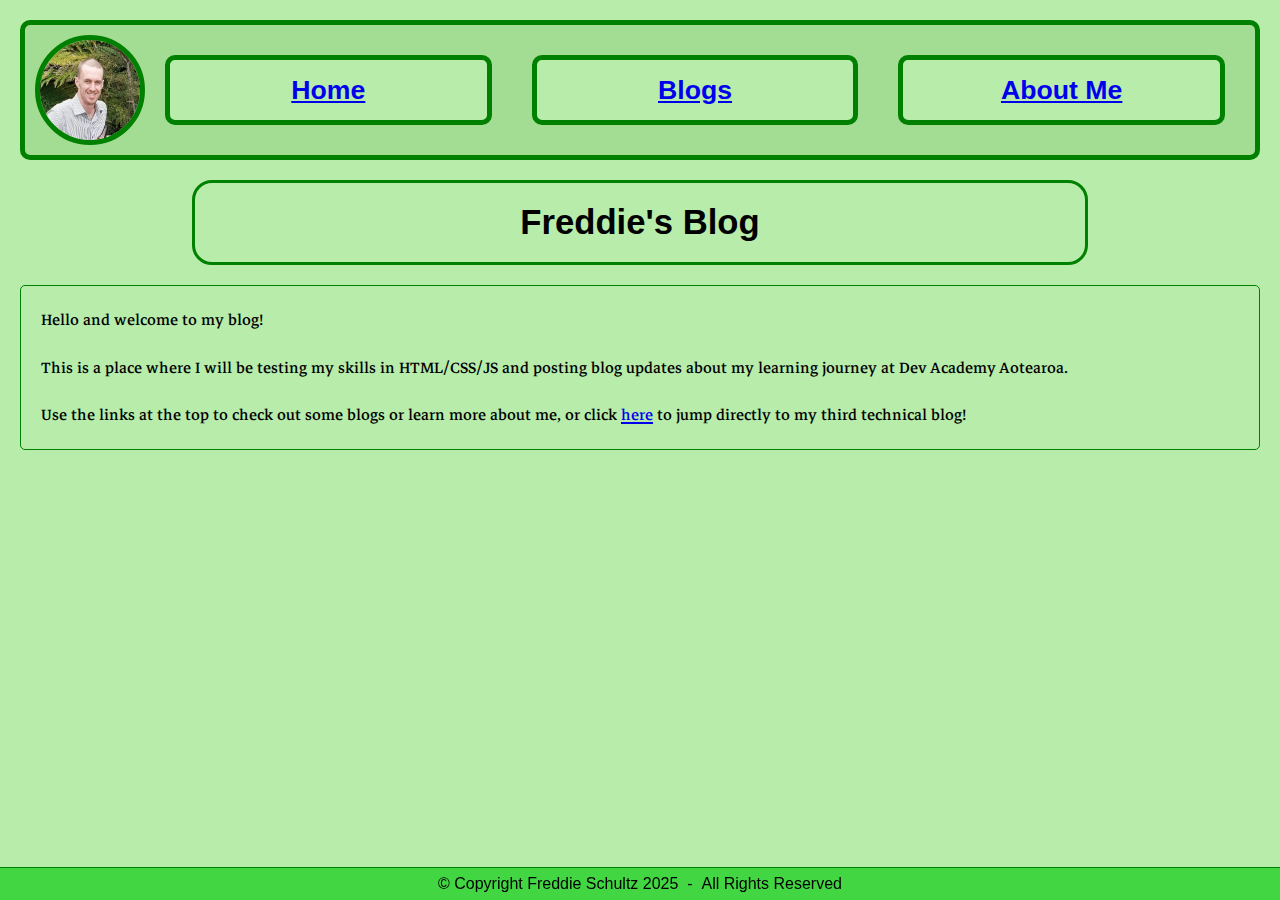
<file: index.html>
<!DOCTYPE html>
<html lang="en">
  <head>
    <meta charset="UTF-8" />
    <meta name="viewport" content="width=device-width, initial-scale=1" />
    <link rel="stylesheet" href="/styles/main.css" />
    <link
      href="https://fonts.googleapis.com/css2?family=Markazi+Text&display=swap"
      rel="stylesheet"
    />
    <title>Freddie's Blog</title>
  </head>
  <body>
    <nav class="navigation-bar">
      <div class="profile-picture-container">
        <a href="/index.html"
          ><img class="profile-picture" src="/img/freddie.jpg"
        /></a>
      </div>
      <div class="navigation-buttons-container">
        <div class="navigation-button-container">
          <a href="/index.html"><div class="navigation-button">Home</div></a>
        </div>
        <div class="navigation-button-container">
          <a href="/blog-posts.html"
            ><div class="navigation-button">Blogs</div></a
          >
        </div>
        <div class="navigation-button-container">
          <a href="/about-me.html"
            ><div class="navigation-button">About Me</div></a
          >
        </div>
      </div>
    </nav>

    <div class="page-title"><h1>Freddie's Blog</h1></div>
    <main>
      <div class="blog-body markazi-text">
        <p>Hello and welcome to my blog!</p>
        <p>
          This is a place where I will be testing my skills in HTML/CSS/JS and
          posting blog updates about my learning journey at Dev Academy
          Aotearoa.
        </p>
        <p>
          Use the links at the top to check out some blogs or learn more about
          me, or click <a href="blog/problem-solving.html">here</a> to jump
          directly to my third technical blog!
        </p>
      </div>
    </main>
    <footer>
      <div class="page-footer">
        <div class="footer-text">
          &copy; Copyright Freddie Schultz 2025&nbsp;&nbsp;-&nbsp;&nbsp;All
          Rights Reserved
        </div>
        <div class="footer-secret-text">Dee, where do my feet go?</div>
      </div>
    </footer>
  </body>
</html>
</file>
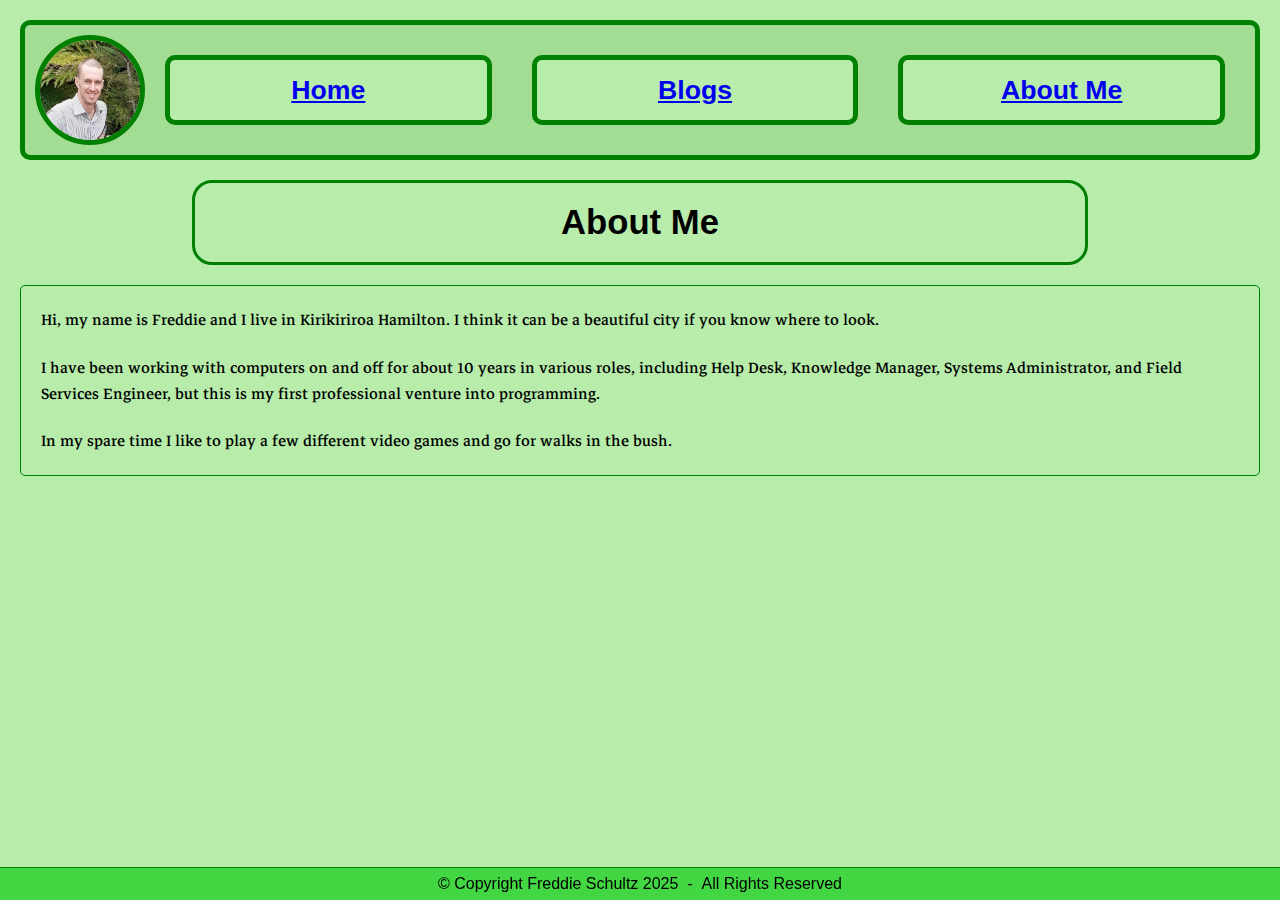
<file: about-me.html>
<!DOCTYPE html>
<html lang="en">
  <head>
    <meta charset="UTF-8" />
    <meta name="viewport" content="width=device-width, initial-scale=1" />
    <link rel="stylesheet" href="/styles/main.css" />
    <link
      href="https://fonts.googleapis.com/css2?family=Markazi+Text&display=swap"
      rel="stylesheet"
    />
    <title>Freddie's Blog</title>
  </head>
  <body>
    <nav class="navigation-bar">
      <div class="profile-picture-container">
        <a href="/index.html"
          ><img class="profile-picture" src="/img/freddie.jpg"
        /></a>
      </div>
      <div class="navigation-buttons-container">
        <div class="navigation-button-container">
          <a href="/index.html"><div class="navigation-button">Home</div></a>
        </div>
        <div class="navigation-button-container">
          <a href="/blog-posts.html"
            ><div class="navigation-button">Blogs</div></a
          >
        </div>
        <div class="navigation-button-container">
          <a href="/about-me.html"
            ><div class="navigation-button">About Me</div></a
          >
        </div>
      </div>
    </nav>

    <div class="page-title"><h1>About Me</h1></div>
    <main>
      <div class="blog-body markazi-text">
        <p>
          Hi, my name is Freddie and I live in Kirikiriroa Hamilton. I think it
          can be a beautiful city if you know where to look.
        </p>
        <p>
          I have been working with computers on and off for about 10 years in
          various roles, including Help Desk, Knowledge Manager, Systems
          Administrator, and Field Services Engineer, but this is my first
          professional venture into programming.
        </p>

        <p>
          In my spare time I like to play a few different video games and go for
          walks in the bush.
        </p>
      </div>
    </main>
    <footer>
      <div class="page-footer">
        <div class="footer-text">
          &copy; Copyright Freddie Schultz 2025&nbsp;&nbsp;-&nbsp;&nbsp;All
          Rights Reserved
        </div>
        <div class="footer-secret-text">Dee, where do my feet go?</div>
      </div>
    </footer>
  </body>
</html>
</file>
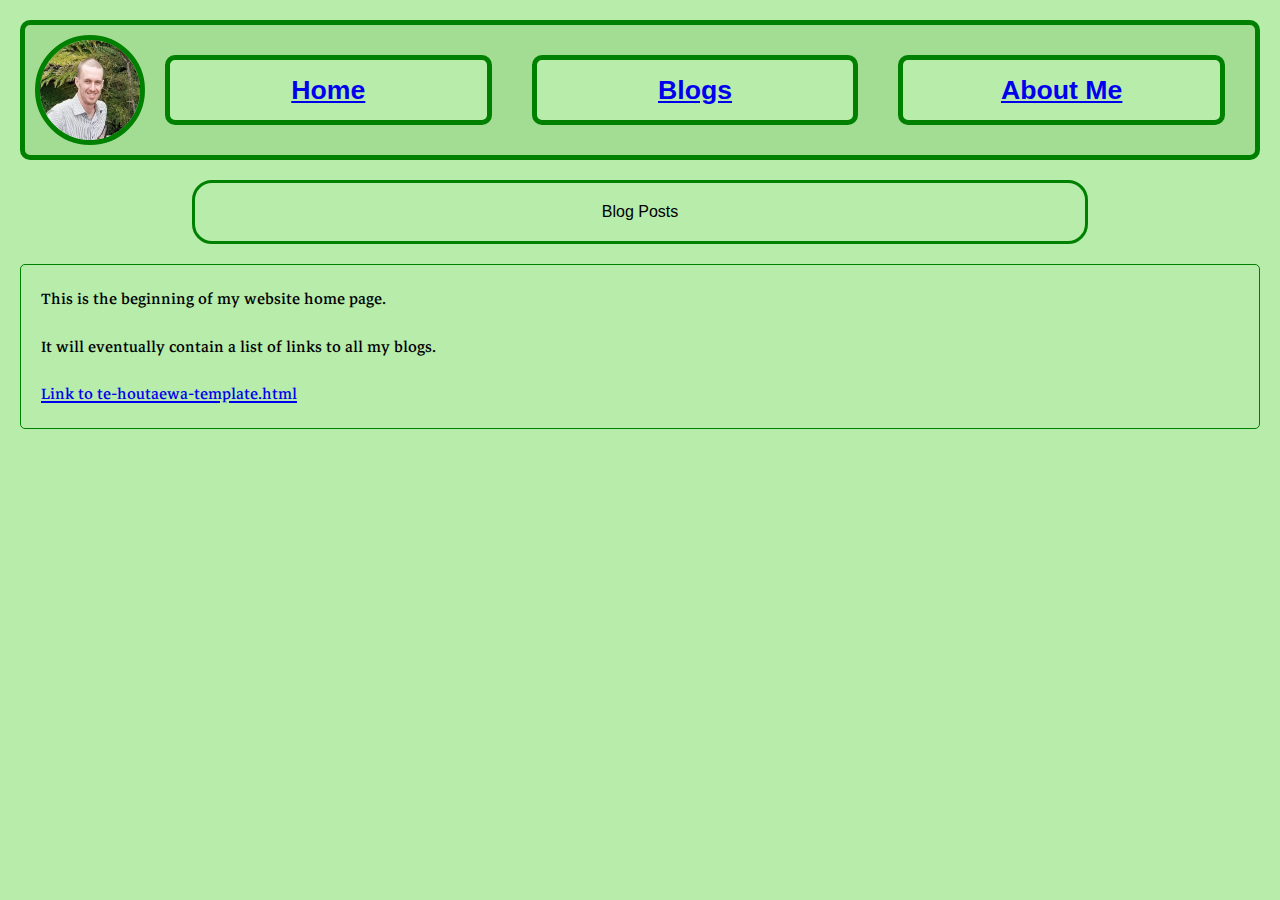
<file: blog-index.html>
<html>
  <head>
    <link rel="stylesheet" href="/styles/main.css" />
    <link
      href="https://fonts.googleapis.com/css2?family=Markazi+Text&display=swap"
      rel="stylesheet"
    />
    <title>Freddie's Blog</title>
  </head>
  <body>
    <nav class="navigation-bar">
      <div class="profile-picture-container">
        <a href="/index.html"
          ><img class="profile-picture" src="/img/freddie.jpg"
        /></a>
      </div>
      <div style="flex: 1; display: flex">
        <div class="navigation-button-container">
          <a href="/index.html"><div class="navigation-button">Home</div></a>
        </div>
        <div class="navigation-button-container">
          <a href="/blog-index.html"
            ><div class="navigation-button">Blogs</div></a
          >
        </div>
        <div class="navigation-button-container">
          <a href="about-me.html"
            ><div class="navigation-button">About Me</div></a
          >
        </div>
      </div>
    </nav>

    <div class="page-title">Blog Posts</div>
    <main>
      <div class="blog-body markazi-text">
        <p>This is the beginning of my website home page.</p>
        <p>It will eventually contain a list of links to all my blogs.</p>
        <p>
          <a href="/blog/te-houtaewa-template.html"
            >Link to te-houtaewa-template.html</a
          >
        </p>
      </div>
    </main>
  </body>
</html>
</file>
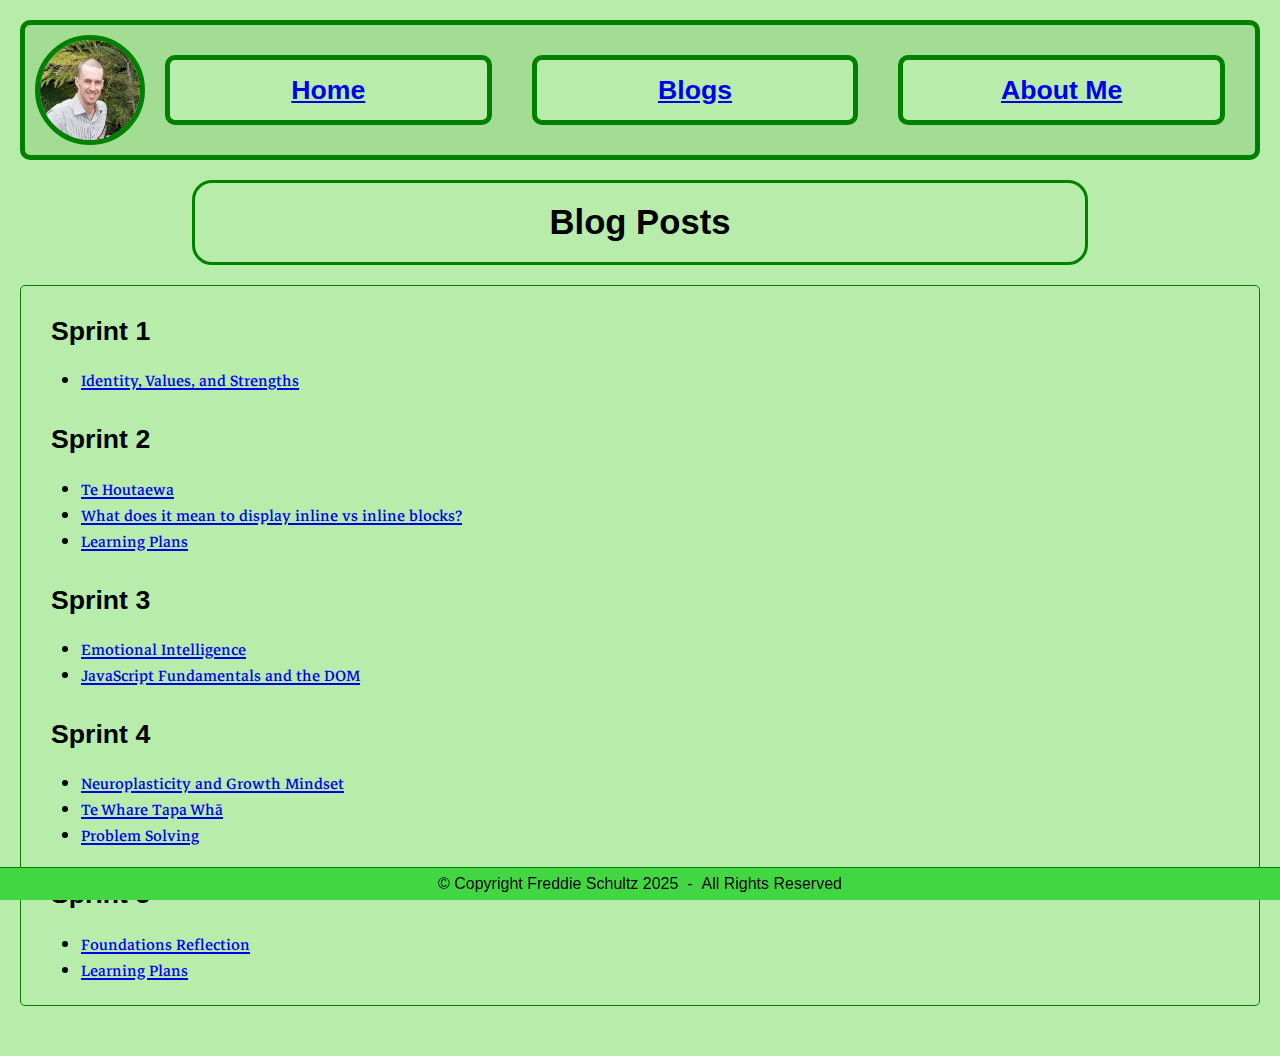
<file: blog-posts.html>
<!DOCTYPE html>
<html lang="en">
  <head>
    <meta charset="UTF-8" />
    <meta name="viewport" content="width=device-width, initial-scale=1" />
    <link rel="stylesheet" href="/styles/main.css" />
    <link
      href="https://fonts.googleapis.com/css2?family=Markazi+Text&display=swap"
      rel="stylesheet"
    />
    <title>Freddie's Blog</title>
  </head>
  <body>
    <nav class="navigation-bar">
      <div class="profile-picture-container">
        <a href="/index.html"
          ><img class="profile-picture" src="/img/freddie.jpg"
        /></a>
      </div>
      <div class="navigation-buttons-container">
        <div class="navigation-button-container">
          <a href="/index.html"><div class="navigation-button">Home</div></a>
        </div>
        <div class="navigation-button-container">
          <a href="/blog-posts.html"
            ><div class="navigation-button">Blogs</div></a
          >
        </div>
        <div class="navigation-button-container">
          <a href="/about-me.html"
            ><div class="navigation-button">About Me</div></a
          >
        </div>
      </div>
    </nav>

    <div class="page-title"><h1>Blog Posts</h1></div>
    <main>
      <div class="blog-body markazi-text">
        <h2>Sprint 1</h2>
        <ul>
          <li>
            <a href="/blog/identity-values.html"
              >Identity, Values, and Strengths</a
            >
          </li>
        </ul>
        <h2>Sprint 2</h2>
        <ul>
          <li><a href="/blog/te-houtaewa-template.html">Te Houtaewa</a></li>
          <li>
            <a href="/blog/html-css.html"
              >What does it mean to display inline vs inline blocks?</a
            >
          </li>
          <li><a href="/blog/learning-plan.html">Learning Plans</a></li>
        </ul>
        <h2>Sprint 3</h2>
        <ul>
          <li>
            <a href="/blog/emotional-intelligence.html"
              >Emotional Intelligence</a
            >
          </li>
          <li>
            <a href="/blog/javascript-dom.html"
              >JavaScript Fundamentals and the DOM</a
            >
          </li>
        </ul>
        <h2>Sprint 4</h2>
        <ul>
          <li>
            <a href="/blog/neuroplasticity.html"
              >Neuroplasticity and Growth Mindset</a
            >
          </li>
          <li>
            <a href="/blog/te-whare-tapa-wha.html">Te Whare Tapa Whā</a>
          </li>
          <li>
            <a href="/blog/problem-solving.html">Problem Solving</a>
          </li>
        </ul>
        <h2>Sprint 5</h2>
        <ul>
          <li>
            <a href="/blog/foundations-reflection.html"
              >Foundations Reflection</a
            >
          </li>
          <li><a href="/blog/learning-plan.html">Learning Plans</a></li>
        </ul>
      </div>
    </main>
    <footer>
      <div class="page-footer">
        <div class="footer-text">
          &copy; Copyright Freddie Schultz 2025&nbsp;&nbsp;-&nbsp;&nbsp;All
          Rights Reserved
        </div>
        <div class="footer-secret-text">Dee, where do my feet go?</div>
      </div>
    </footer>
  </body>
</html>
</file>
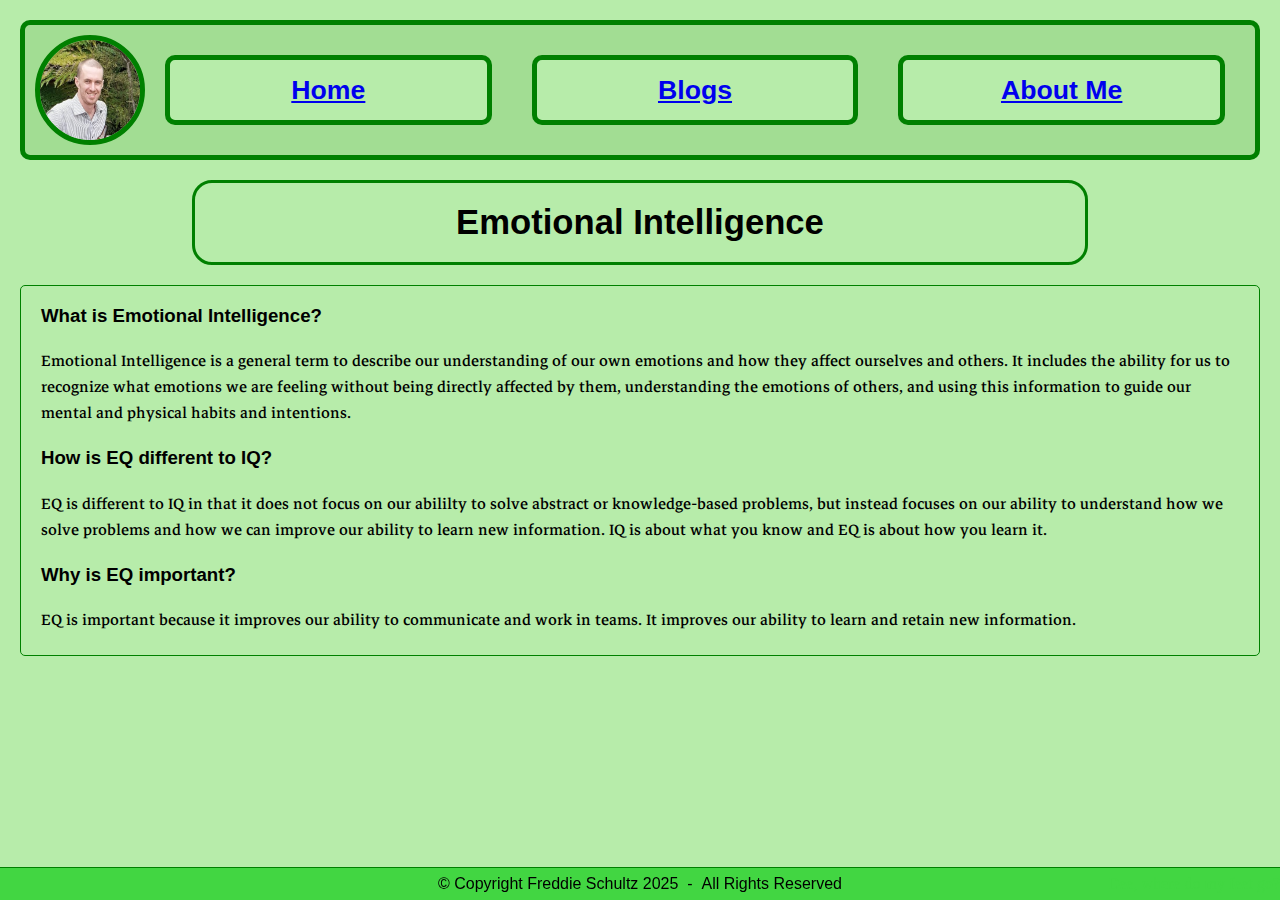
<file: blog/emotional-intelligence.html>
<!DOCTYPE html>
<html lang="en">
  <head>
    <meta charset="UTF-8" />
    <meta name="viewport" content="width=device-width, initial-scale=1" />
    <link rel="stylesheet" href="/styles/main.css" />
    <link
      href="https://fonts.googleapis.com/css2?family=Markazi+Text&display=swap"
      rel="stylesheet"
    />
    <title>Freddie's Blog</title>
  </head>
  <body>
    <nav class="navigation-bar">
      <div class="profile-picture-container">
        <a href="/index.html"
          ><img class="profile-picture" src="/img/freddie.jpg"
        /></a>
      </div>
      <div class="navigation-buttons-container">
        <div class="navigation-button-container">
          <a href="/index.html"><div class="navigation-button">Home</div></a>
        </div>
        <div class="navigation-button-container">
          <a href="/blog-posts.html"
            ><div class="navigation-button">Blogs</div></a
          >
        </div>
        <div class="navigation-button-container">
          <a href="/about-me.html"
            ><div class="navigation-button">About Me</div></a
          >
        </div>
      </div>
    </nav>

    <div class="page-title">
      <h1>Emotional Intelligence</h1>
    </div>
    <main>
      <div class="blog-body markazi-text">
        <h3>What is Emotional Intelligence?</h3>
        <p>
          Emotional Intelligence is a general term to describe our understanding
          of our own emotions and how they affect ourselves and others. It
          includes the ability for us to recognize what emotions we are feeling
          without being directly affected by them, understanding the emotions of
          others, and using this information to guide our mental and physical
          habits and intentions.
        </p>
        <h3>How is EQ different to IQ?</h3>
        <p>
          EQ is different to IQ in that it does not focus on our abililty to
          solve abstract or knowledge-based problems, but instead focuses on our
          ability to understand how we solve problems and how we can improve our
          ability to learn new information. IQ is about what you know and EQ is
          about how you learn it.
        </p>
        <h3>Why is EQ important?</h3>
        <p>
          EQ is important because it improves our ability to communicate and
          work in teams. It improves our ability to learn and retain new
          information.
        </p>
      </div>
    </main>
    <footer>
      <div class="page-footer">
        <div class="footer-text">
          &copy; Copyright Freddie Schultz 2025&nbsp;&nbsp;-&nbsp;&nbsp;All
          Rights Reserved
        </div>
        <div class="footer-secret-text">Dee, where do my feet go?</div>
      </div>
    </footer>
  </body>
</html>
</file>
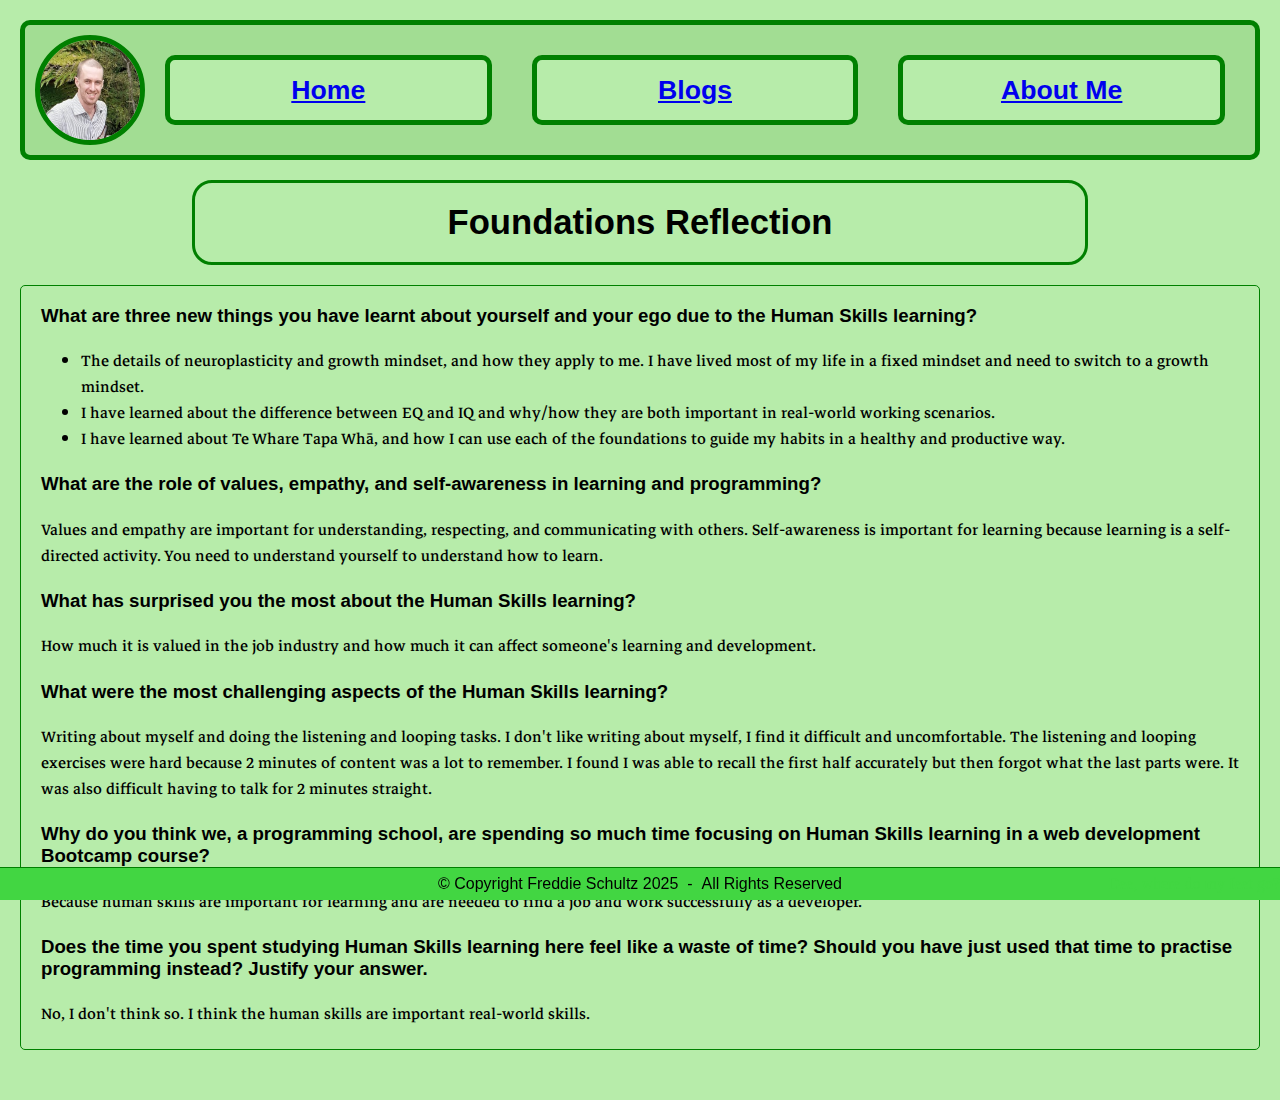
<file: blog/foundations-reflection.html>
<!DOCTYPE html>
<html lang="en">
  <head>
    <meta charset="UTF-8" />
    <meta name="viewport" content="width=device-width, initial-scale=1" />
    <link rel="stylesheet" href="/styles/main.css" />
    <link
      href="https://fonts.googleapis.com/css2?family=Markazi+Text&display=swap"
      rel="stylesheet"
    />
    <title>Freddie's Blog</title>
  </head>
  <body>
    <nav class="navigation-bar">
      <div class="profile-picture-container">
        <a href="/index.html"
          ><img class="profile-picture" src="/img/freddie.jpg"
        /></a>
      </div>
      <div class="navigation-buttons-container">
        <div class="navigation-button-container">
          <a href="/index.html"><div class="navigation-button">Home</div></a>
        </div>
        <div class="navigation-button-container">
          <a href="/blog-posts.html"
            ><div class="navigation-button">Blogs</div></a
          >
        </div>
        <div class="navigation-button-container">
          <a href="/about-me.html"
            ><div class="navigation-button">About Me</div></a
          >
        </div>
      </div>
    </nav>

    <div class="page-title">
      <h1>Foundations Reflection</h1>
    </div>
    <main>
      <div class="blog-body markazi-text">
        <h3>
          What are three new things you have learnt about yourself and your ego
          due to the Human Skills learning?
        </h3>
        <ul>
          <li>
            The details of neuroplasticity and growth mindset, and how they
            apply to me. I have lived most of my life in a fixed mindset and
            need to switch to a growth mindset.
          </li>
          <li>
            I have learned about the difference between EQ and IQ and why/how
            they are both important in real-world working scenarios.
          </li>
          <li>
            I have learned about Te Whare Tapa Whā, and how I can use each of
            the foundations to guide my habits in a healthy and productive way.
          </li>
        </ul>
        <h3>
          What are the role of values, empathy, and self-awareness in learning
          and programming?
        </h3>
        <p>
          Values and empathy are important for understanding, respecting, and
          communicating with others. Self-awareness is important for learning
          because learning is a self-directed activity. You need to understand
          yourself to understand how to learn.
        </p>
        <h3>
          What has surprised you the most about the Human Skills learning?
        </h3>
        <p>
          How much it is valued in the job industry and how much it can affect
          someone's learning and development.
        </p>
        <h3>
          What were the most challenging aspects of the Human Skills learning?
        </h3>
        <p>
          Writing about myself and doing the listening and looping tasks. I
          don't like writing about myself, I find it difficult and
          uncomfortable. The listening and looping exercises were hard because 2
          minutes of content was a lot to remember. I found I was able to recall
          the first half accurately but then forgot what the last parts were. It
          was also difficult having to talk for 2 minutes straight.
        </p>
        <h3>
          Why do you think we, a programming school, are spending so much time
          focusing on Human Skills learning in a web development Bootcamp
          course?
        </h3>
        <p>
          Because human skills are important for learning and are needed to find
          a job and work successfully as a developer.
        </p>
        <h3>
          Does the time you spent studying Human Skills learning here feel like
          a waste of time? Should you have just used that time to practise
          programming instead? Justify your answer.
        </h3>
        <p>
          No, I don't think so. I think the human skills are important
          real-world skills.
        </p>
      </div>
    </main>
    <footer>
      <div class="page-footer">
        <div class="footer-text">
          &copy; Copyright Freddie Schultz 2025&nbsp;&nbsp;-&nbsp;&nbsp;All
          Rights Reserved
        </div>
        <div class="footer-secret-text">Dee, where do my feet go?</div>
      </div>
    </footer>
  </body>
</html>
</file>
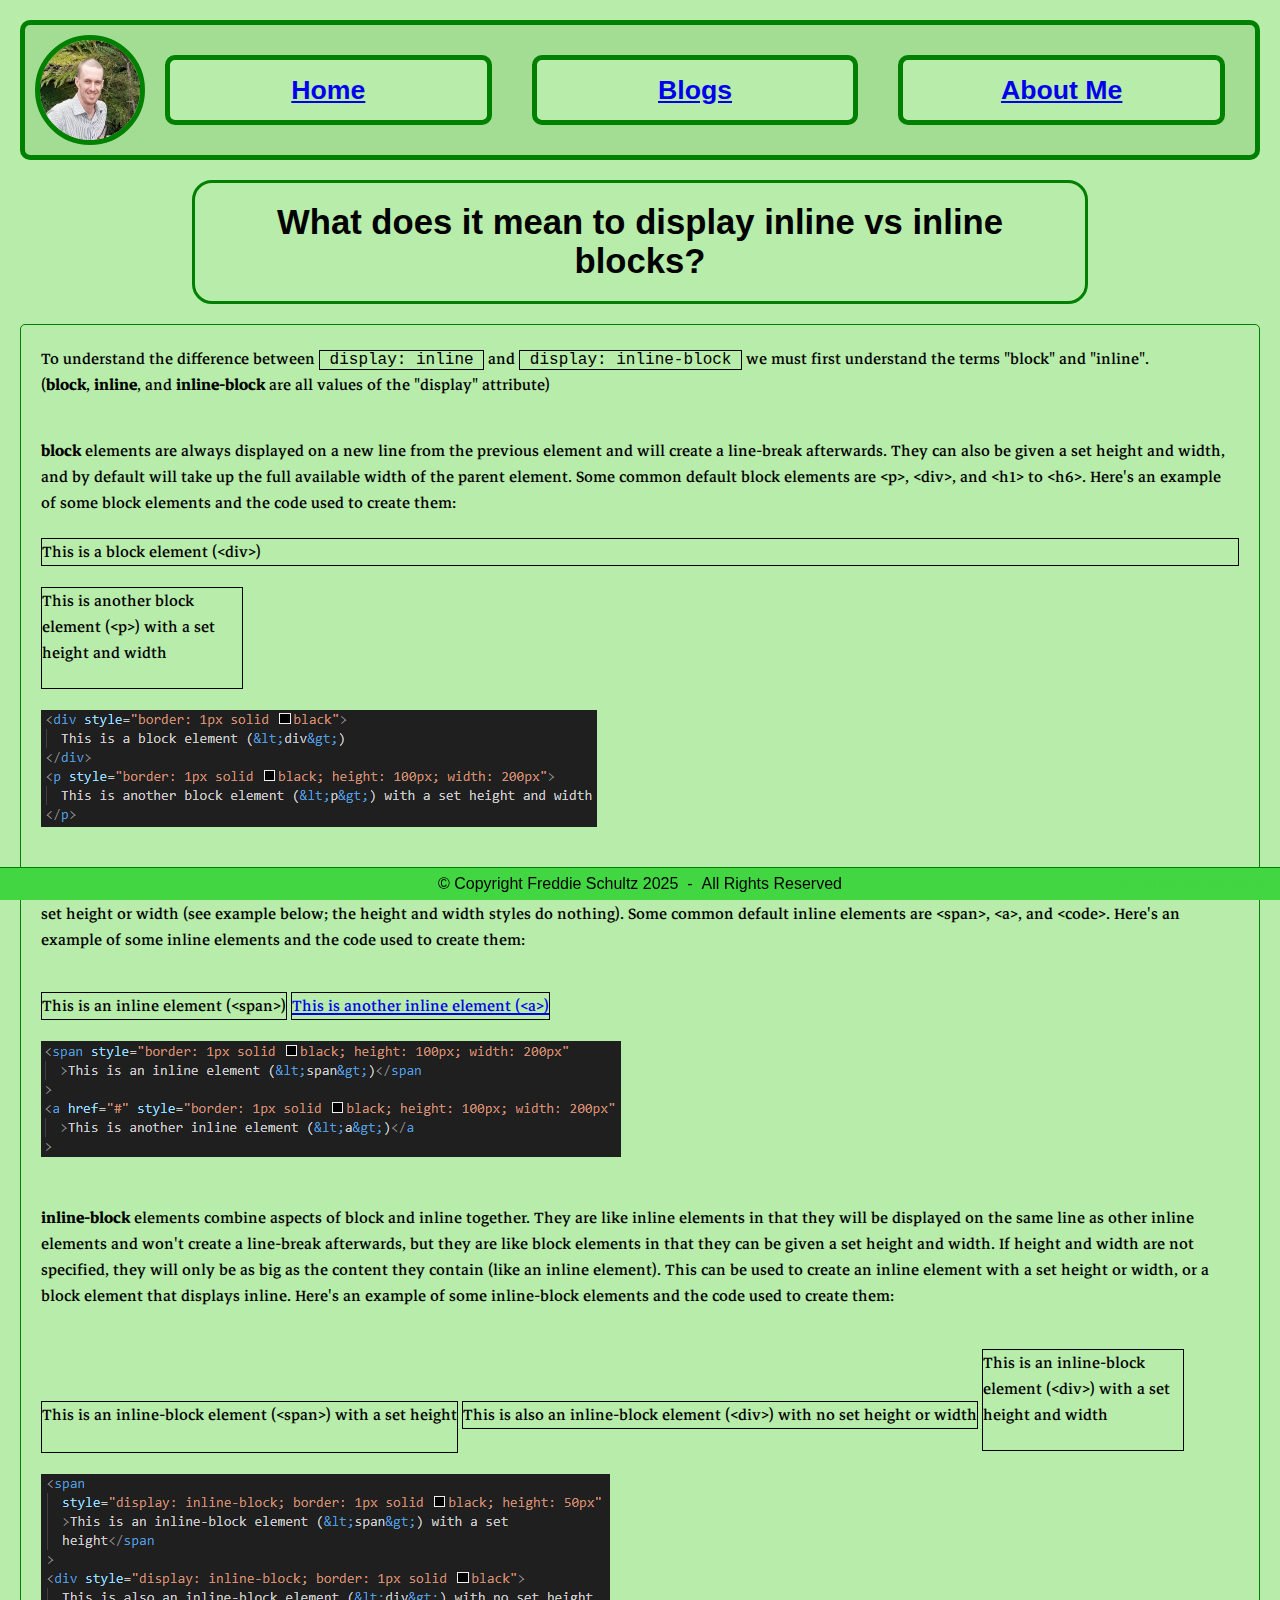
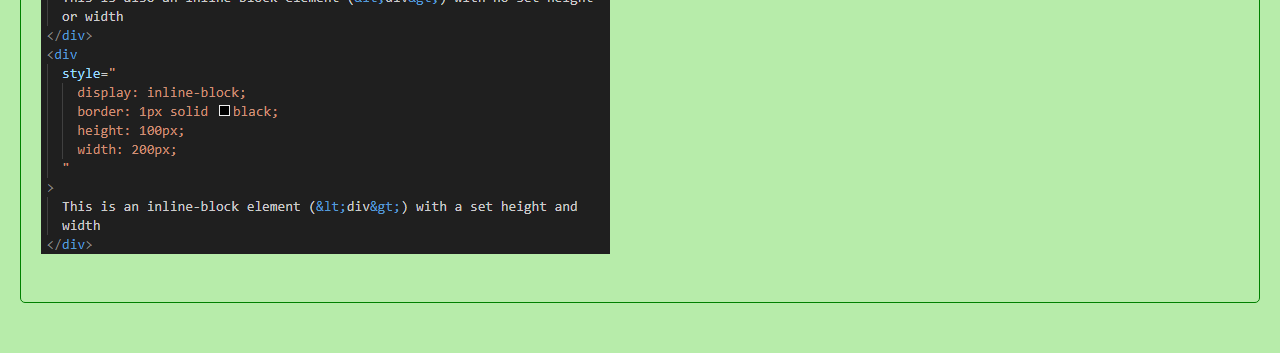
<file: blog/html-css.html>
<!DOCTYPE html>
<html lang="en">
  <head>
    <meta charset="UTF-8" />
    <meta name="viewport" content="width=device-width, initial-scale=1" />
    <link rel="stylesheet" href="/styles/main.css" />
    <link
      href="https://fonts.googleapis.com/css2?family=Markazi+Text&display=swap"
      rel="stylesheet"
    />
    <title>Freddie's Blog</title>
  </head>
  <body>
    <nav class="navigation-bar">
      <div class="profile-picture-container">
        <a href="/index.html"
          ><img class="profile-picture" src="/img/freddie.jpg"
        /></a>
      </div>
      <div class="navigation-buttons-container">
        <div class="navigation-button-container">
          <a href="/index.html"><div class="navigation-button">Home</div></a>
        </div>
        <div class="navigation-button-container">
          <a href="/blog-posts.html"
            ><div class="navigation-button">Blogs</div></a
          >
        </div>
        <div class="navigation-button-container">
          <a href="/about-me.html"
            ><div class="navigation-button">About Me</div></a
          >
        </div>
      </div>
    </nav>

    <div class="page-title">
      <h1>What does it mean to display inline vs inline blocks?</h1>
    </div>
    <main>
      <div class="blog-body markazi-text">
        <p style="margin-bottom: 40px">
          To understand the difference between
          <span class="code-text">&nbsp;display: inline&nbsp;</span>
          and
          <span class="code-text">&nbsp;display: inline-block&nbsp;</span> we
          must first understand the terms "block" and "inline".<br />
          (<strong>block</strong>, <strong>inline</strong>, and
          <strong>inline-block</strong> are all values of the "display"
          attribute)
        </p>

        <p>
          <strong>block</strong> elements are always displayed on a new line
          from the previous element and will create a line-break afterwards.
          They can also be given a set height and width, and by default will
          take up the full available width of the parent element. Some common
          default block elements are &lt;p&gt;, &lt;div&gt;, and &lt;h1&gt; to
          &lt;h6&gt;. Here's an example of some block elements and the code used
          to create them:
        </p>

        <div style="border: 1px solid black">
          This is a block element (&lt;div&gt;)
        </div>
        <p style="border: 1px solid black; height: 100px; width: 200px">
          This is another block element (&lt;p&gt;) with a set height and width
        </p>
        <img
          src="/img/block-elements-example.png"
          alt="Example code of block elements"
        />

        <p style="margin-bottom: 40px; margin-top: 40px">
          <strong>inline</strong> elements are displayed on the same line as the
          element before them and will only take up as much space as the content
          they contain. They cannot be given a set height or width (see example
          below; the height and width styles do nothing). Some common default
          inline elements are &lt;span&gt;, &lt;a&gt;, and &lt;code&gt;. Here's
          an example of some inline elements and the code used to create them:
        </p>
        <span style="border: 1px solid black; height: 100px; width: 200px"
          >This is an inline element (&lt;span&gt;)</span
        >
        <a href="#" style="border: 1px solid black; height: 100px; width: 200px"
          >This is another inline element (&lt;a&gt;)</a
        >
        <p style="margin-bottom: 40px">
          <img
            src="/img/inline-elements-example.png"
            alt="Example code of inline elements"
          />
        </p>

        <p style="margin-bottom: 40px">
          <strong>inline-block</strong> elements combine aspects of block and
          inline together. They are like inline elements in that they will be
          displayed on the same line as other inline elements and won't create a
          line-break afterwards, but they are like block elements in that they
          can be given a set height and width. If height and width are not
          specified, they will only be as big as the content they contain (like
          an inline element). This can be used to create an inline element with
          a set height or width, or a block element that displays inline. Here's
          an example of some inline-block elements and the code used to create
          them:
        </p>
        <span
          style="display: inline-block; border: 1px solid black; height: 50px"
          >This is an inline-block element (&lt;span&gt;) with a set
          height</span
        >
        <div style="display: inline-block; border: 1px solid black">
          This is also an inline-block element (&lt;div&gt;) with no set height
          or width
        </div>
        <div
          style="
            display: inline-block;
            border: 1px solid black;
            height: 100px;
            width: 200px;
          "
        >
          This is an inline-block element (&lt;div&gt;) with a set height and
          width
        </div>
        <p style="margin-bottom: 40px">
          <img
            src="/img/inline-block-elements-example.png"
            alt="Example code of inline-block elements"
          />
        </p>
      </div>
    </main>
    <footer>
      <div class="page-footer">
        <div class="footer-text">
          &copy; Copyright Freddie Schultz 2025&nbsp;&nbsp;-&nbsp;&nbsp;All
          Rights Reserved
        </div>
        <div class="footer-secret-text">Dee, where do my feet go?</div>
      </div>
    </footer>
  </body>
</html>
</file>
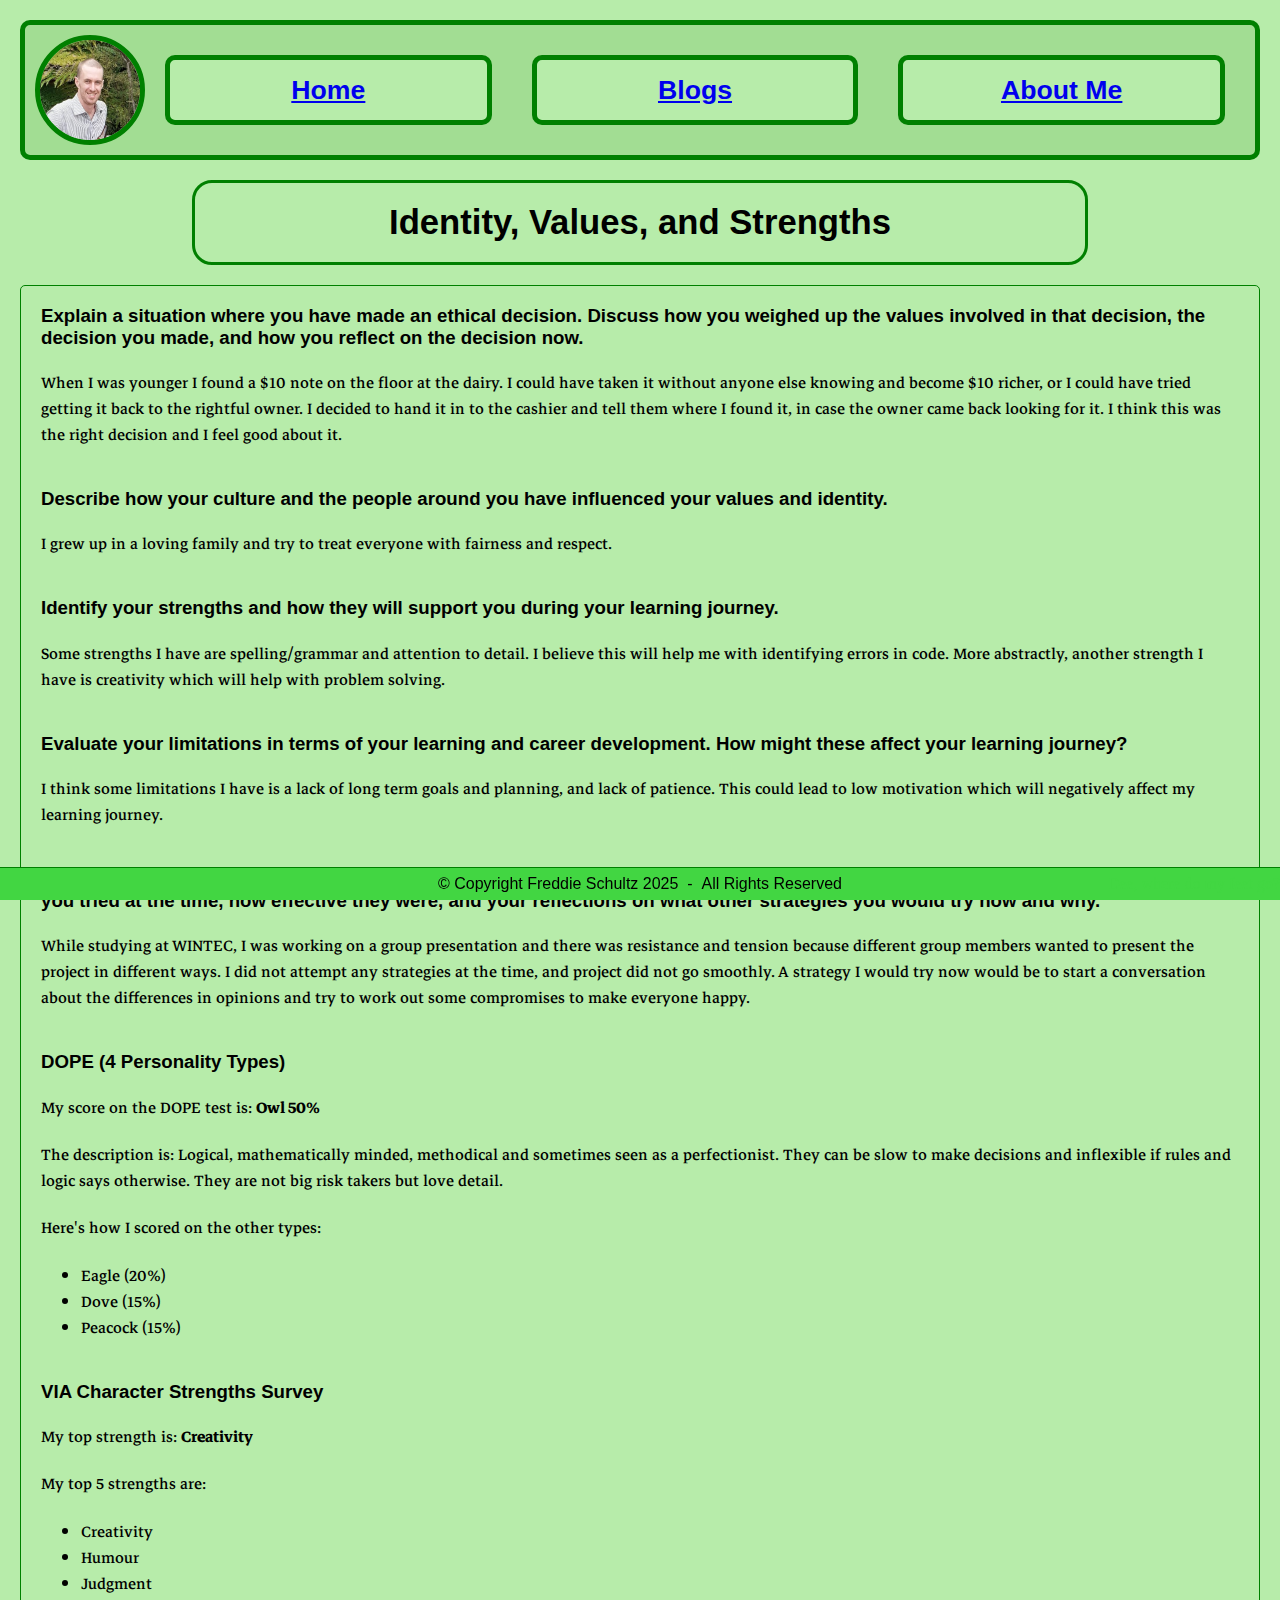
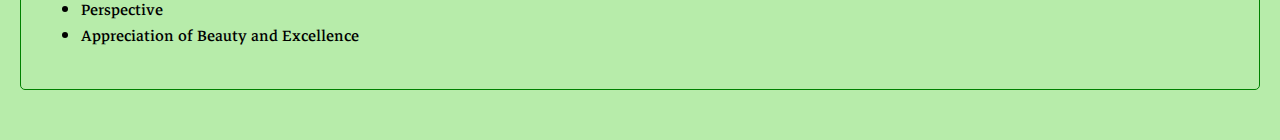
<file: blog/identity-values.html>
<!DOCTYPE html>
<html lang="en">
  <head>
    <meta charset="UTF-8" />
    <meta name="viewport" content="width=device-width, initial-scale=1" />
    <link rel="stylesheet" href="/styles/main.css" />
    <link
      href="https://fonts.googleapis.com/css2?family=Markazi+Text&display=swap"
      rel="stylesheet"
    />
    <title>Freddie's Blog</title>
  </head>
  <body>
    <nav class="navigation-bar">
      <div class="profile-picture-container">
        <a href="/index.html"
          ><img class="profile-picture" src="/img/freddie.jpg"
        /></a>
      </div>
      <div class="navigation-buttons-container">
        <div class="navigation-button-container">
          <a href="/index.html"><div class="navigation-button">Home</div></a>
        </div>
        <div class="navigation-button-container">
          <a href="/blog-posts.html"
            ><div class="navigation-button">Blogs</div></a
          >
        </div>
        <div class="navigation-button-container">
          <a href="/about-me.html"
            ><div class="navigation-button">About Me</div></a
          >
        </div>
      </div>
    </nav>

    <div class="page-title"><h1>Identity, Values, and Strengths</h1></div>
    <main>
      <div class="blog-body markazi-text">
        <h3>
          Explain a situation where you have made an ethical decision. Discuss
          how you weighed up the values involved in that decision, the decision
          you made, and how you reflect on the decision now.
        </h3>
        <p style="margin-bottom: 40px">
          When I was younger I found a $10 note on the floor at the dairy. I
          could have taken it without anyone else knowing and become $10 richer,
          or I could have tried getting it back to the rightful owner. I decided
          to hand it in to the cashier and tell them where I found it, in case
          the owner came back looking for it. I think this was the right
          decision and I feel good about it.
        </p>
        <h3>
          Describe how your culture and the people around you have influenced
          your values and identity.
        </h3>
        <p style="margin-bottom: 40px">
          I grew up in a loving family and try to treat everyone with fairness
          and respect.
        </p>
        <h3>
          Identify your strengths and how they will support you during your
          learning journey.
        </h3>
        <p style="margin-bottom: 40px">
          Some strengths I have are spelling/grammar and attention to detail. I
          believe this will help me with identifying errors in code. More
          abstractly, another strength I have is creativity which will help with
          problem solving.
        </p>
        <h3>
          Evaluate your limitations in terms of your learning and career
          development. How might these affect your learning journey?
        </h3>
        <p style="margin-bottom: 40px">
          I think some limitations I have is a lack of long term goals and
          planning, and lack of patience. This could lead to low motivation
          which will negatively affect my learning journey.
        </p>
        <h3>
          Share an example of when you were trying to work productively with
          others, but there was resistance or tension. Discuss strategies you
          tried at the time, how effective they were, and your reflections on
          what other strategies you would try now and why.
        </h3>
        <p style="margin-bottom: 40px">
          While studying at WINTEC, I was working on a group presentation and
          there was resistance and tension because different group members
          wanted to present the project in different ways. I did not attempt any
          strategies at the time, and project did not go smoothly. A strategy I
          would try now would be to start a conversation about the differences
          in opinions and try to work out some compromises to make everyone
          happy.
        </p>
        <h3>DOPE (4 Personality Types)</h3>
        <p>My score on the DOPE test is: <strong>Owl 50%</strong></p>
        <p>
          The description is: Logical, mathematically minded, methodical and
          sometimes seen as a perfectionist. They can be slow to make decisions
          and inflexible if rules and logic says otherwise. They are not big
          risk takers but love detail.
        </p>

        Here's how I scored on the other types:<br />
        <ul style="margin-bottom: 40px">
          <li>Eagle (20%)</li>
          <li>Dove (15%)</li>
          <li>Peacock (15%)</li>
        </ul>

        <h3>VIA Character Strengths Survey</h3>
        <p>My top strength is: <strong>Creativity</strong></p>

        My top 5 strengths are:<br />
        <ul style="margin-bottom: 40px">
          <li>Creativity</li>
          <li>Humour</li>
          <li>Judgment</li>
          <li>Perspective</li>
          <li>Appreciation of Beauty and Excellence</li>
        </ul>
      </div>
    </main>
    <footer>
      <div class="page-footer">
        <div class="footer-text">
          &copy; Copyright Freddie Schultz 2025&nbsp;&nbsp;-&nbsp;&nbsp;All
          Rights Reserved
        </div>
        <div class="footer-secret-text">Dee, where do my feet go?</div>
      </div>
    </footer>
  </body>
</html>
</file>
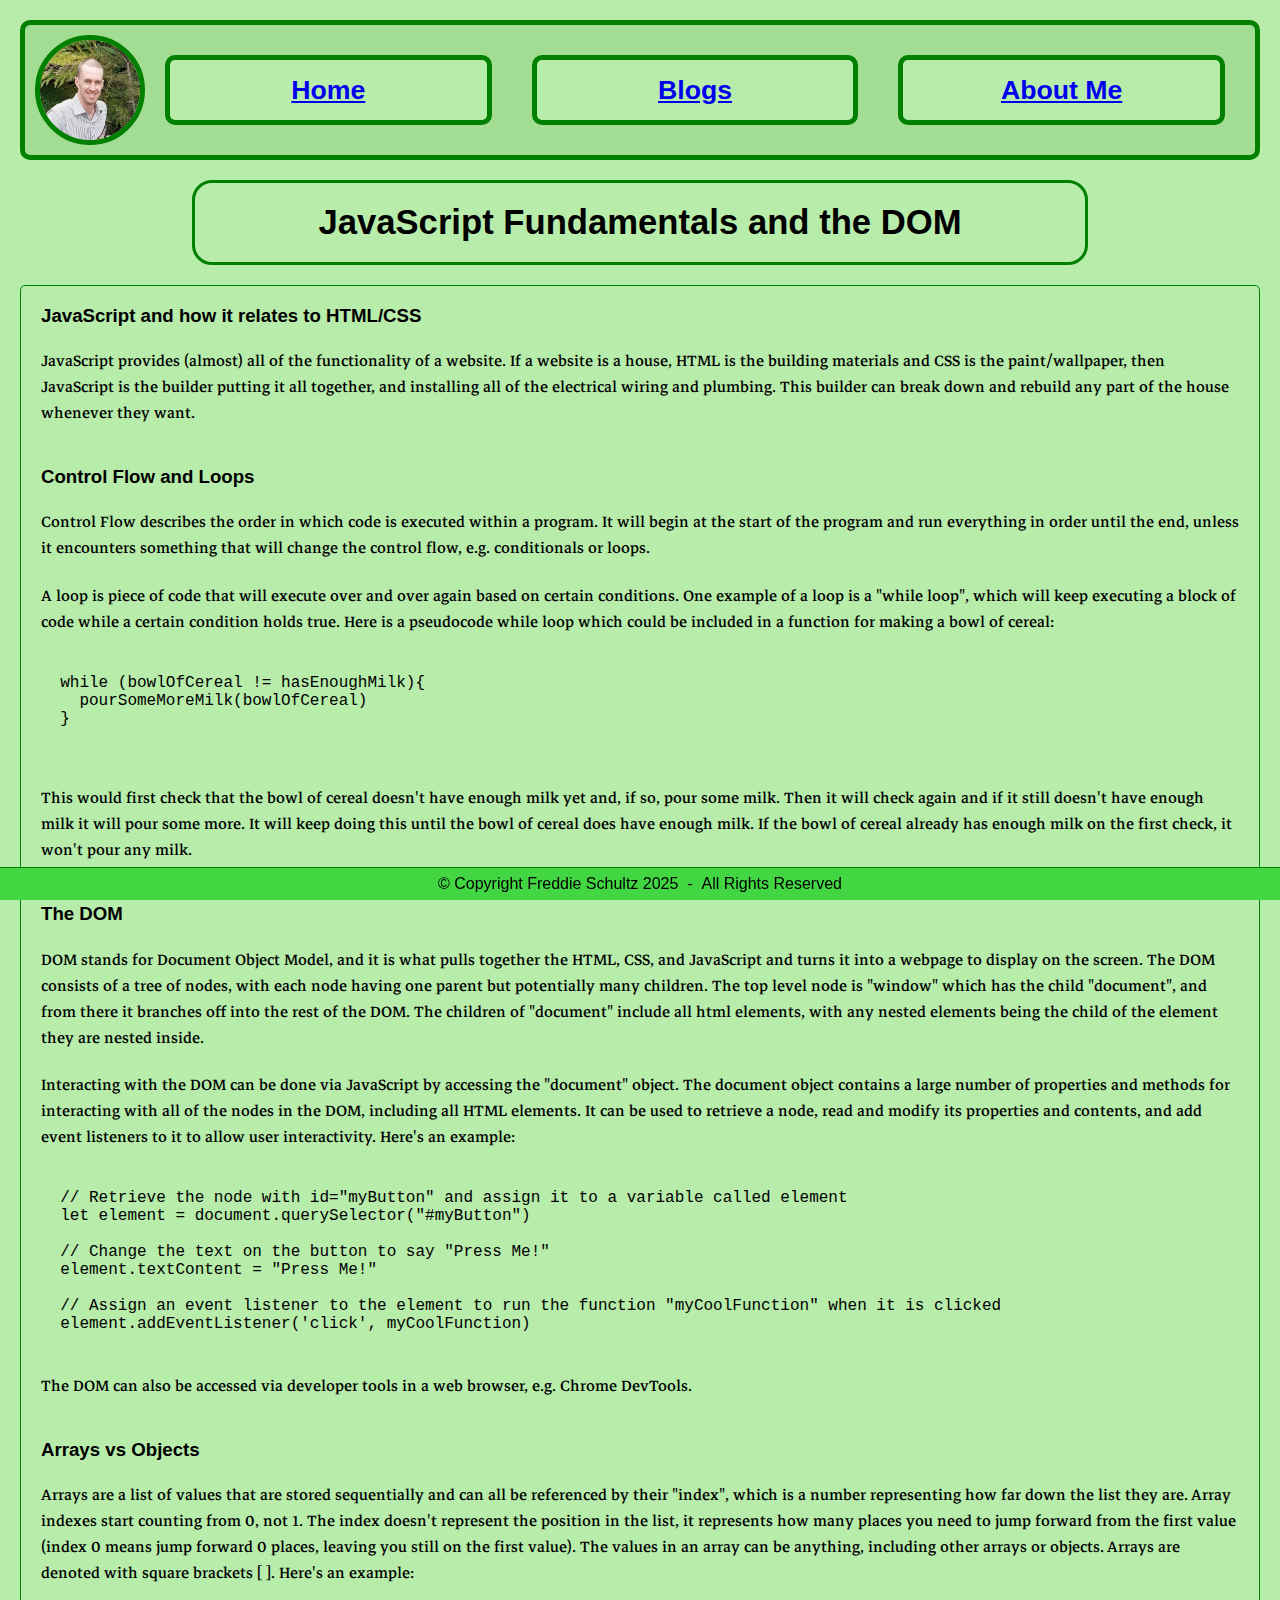
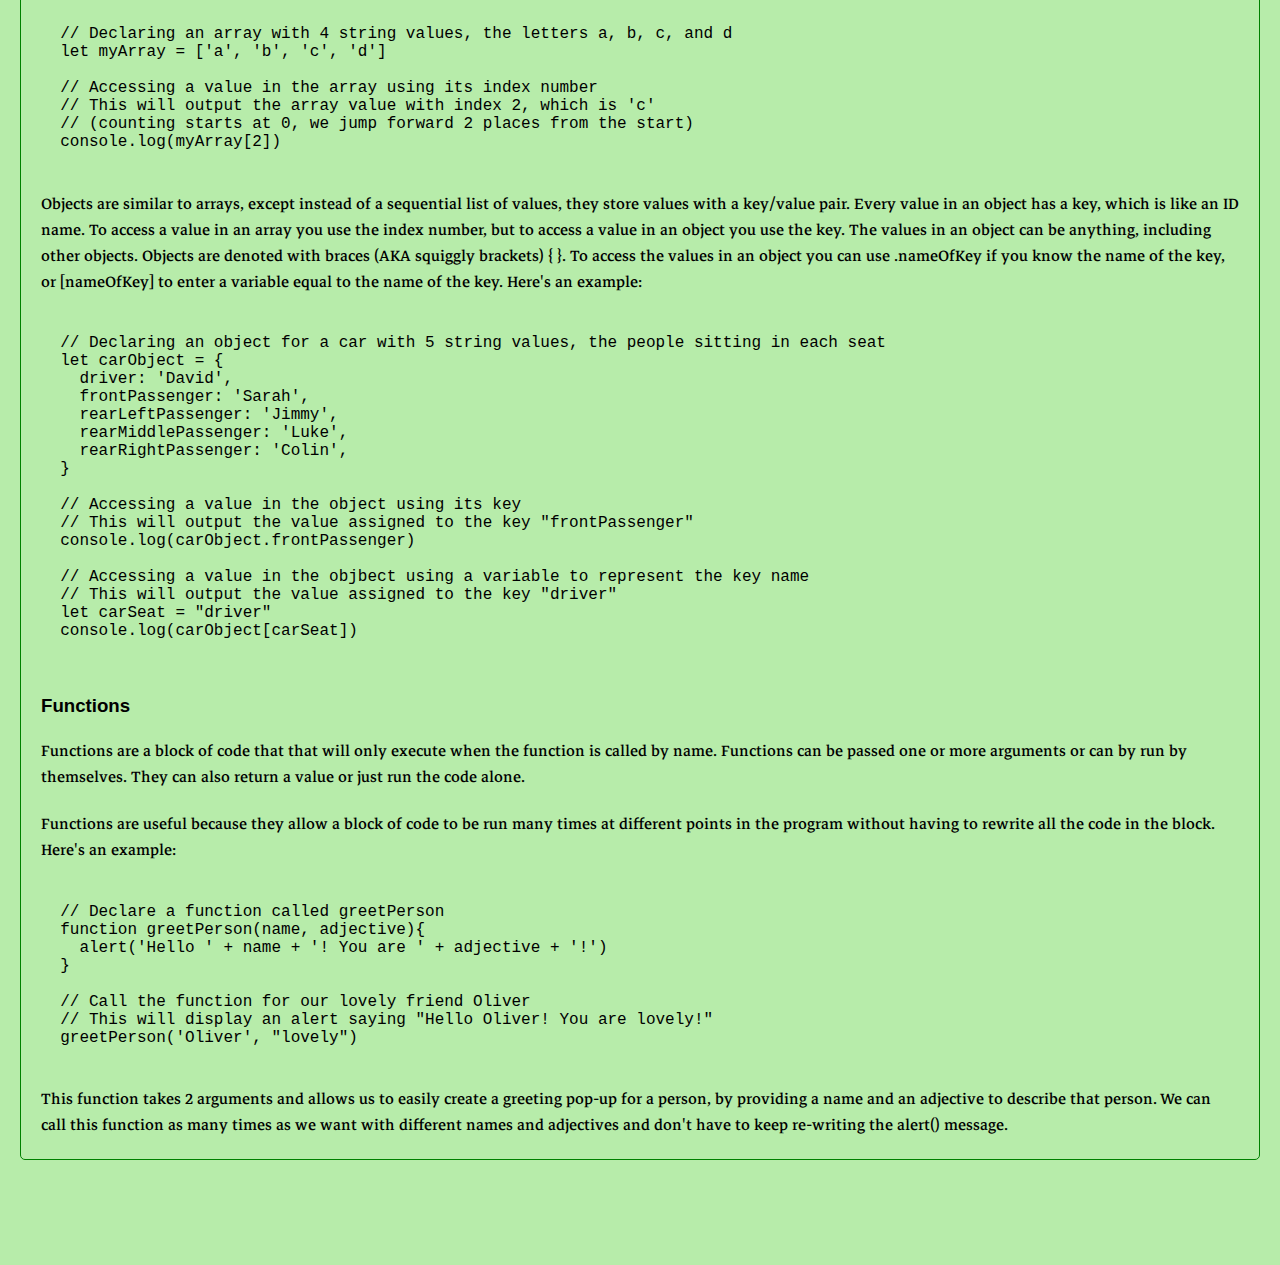
<file: blog/javascript-dom.html>
<!DOCTYPE html>
<html lang="en">
  <head>
    <meta charset="UTF-8" />
    <meta name="viewport" content="width=device-width, initial-scale=1" />
    <link rel="stylesheet" href="/styles/main.css" />
    <link
      href="https://fonts.googleapis.com/css2?family=Markazi+Text&display=swap"
      rel="stylesheet"
    />
    <title>Freddie's Blog</title>
  </head>
  <body>
    <nav class="navigation-bar">
      <div class="profile-picture-container">
        <a href="/index.html"
          ><img class="profile-picture" src="/img/freddie.jpg"
        /></a>
      </div>
      <div class="navigation-buttons-container">
        <div class="navigation-button-container">
          <a href="/index.html"><div class="navigation-button">Home</div></a>
        </div>
        <div class="navigation-button-container">
          <a href="/blog-posts.html"
            ><div class="navigation-button">Blogs</div></a
          >
        </div>
        <div class="navigation-button-container">
          <a href="/about-me.html"
            ><div class="navigation-button">About Me</div></a
          >
        </div>
      </div>
    </nav>

    <div class="page-title">
      <h1>JavaScript Fundamentals and the DOM</h1>
    </div>
    <main>
      <div class="blog-body markazi-text">
        <h3>JavaScript and how it relates to HTML/CSS</h3>
        <p style="margin-bottom: 40px">
          JavaScript provides (almost) all of the functionality of a website. If
          a website is a house, HTML is the building materials and CSS is the
          paint/wallpaper, then JavaScript is the builder putting it all
          together, and installing all of the electrical wiring and plumbing.
          This builder can break down and rebuild any part of the house whenever
          they want.
        </p>

        <h3>Control Flow and Loops</h3>
        <p>
          Control Flow describes the order in which code is executed within a
          program. It will begin at the start of the program and run everything
          in order until the end, unless it encounters something that will
          change the control flow, e.g. conditionals or loops.
        </p>
        <p>
          A loop is piece of code that will execute over and over again based on
          certain conditions. One example of a loop is a "while loop", which
          will keep executing a block of code while a certain condition holds
          true. Here is a pseudocode while loop which could be included in a
          function for making a bowl of cereal:
        </p>
        <pre>
          <code>
  while (bowlOfCereal != hasEnoughMilk){
    pourSomeMoreMilk(bowlOfCereal)
  }
          </code>
        </pre>
        <p style="margin-bottom: 40px">
          This would first check that the bowl of cereal doesn't have enough
          milk yet and, if so, pour some milk. Then it will check again and if
          it still doesn't have enough milk it will pour some more. It will keep
          doing this until the bowl of cereal does have enough milk. If the bowl
          of cereal already has enough milk on the first check, it won't pour
          any milk.
        </p>
        <h3>The DOM</h3>
        <p>
          DOM stands for Document Object Model, and it is what pulls together
          the HTML, CSS, and JavaScript and turns it into a webpage to display
          on the screen. The DOM consists of a tree of nodes, with each node
          having one parent but potentially many children. The top level node is
          "window" which has the child "document", and from there it branches
          off into the rest of the DOM. The children of "document" include all
          html elements, with any nested elements being the child of the element
          they are nested inside.
        </p>
        <p>
          Interacting with the DOM can be done via JavaScript by accessing the
          "document" object. The document object contains a large number of
          properties and methods for interacting with all of the nodes in the
          DOM, including all HTML elements. It can be used to retrieve a node,
          read and modify its properties and contents, and add event listeners
          to it to allow user interactivity. Here's an example:
        </p>
        <pre><code>
  // Retrieve the node with id="myButton" and assign it to a variable called element
  let element = document.querySelector("#myButton")

  // Change the text on the button to say "Press Me!"
  element.textContent = "Press Me!"

  // Assign an event listener to the element to run the function "myCoolFunction" when it is clicked
  element.addEventListener('click', myCoolFunction)
       </code></pre>
        <p style="margin-bottom: 40px">
          The DOM can also be accessed via developer tools in a web browser,
          e.g. Chrome DevTools.
        </p>
        <h3>Arrays vs Objects</h3>
        <p>
          Arrays are a list of values that are stored sequentially and can all
          be referenced by their "index", which is a number representing how far
          down the list they are. Array indexes start counting from 0, not 1.
          The index doesn't represent the position in the list, it represents
          how many places you need to jump forward from the first value (index 0
          means jump forward 0 places, leaving you still on the first value).
          The values in an array can be anything, including other arrays or
          objects. Arrays are denoted with square brackets [ ]. Here's an
          example:
        </p>
        <pre><code>
  // Declaring an array with 4 string values, the letters a, b, c, and d 
  let myArray = ['a', 'b', 'c', 'd']
  
  // Accessing a value in the array using its index number
  // This will output the array value with index 2, which is 'c'
  // (counting starts at 0, we jump forward 2 places from the start)
  console.log(myArray[2])
        </code></pre>
        <p>
          Objects are similar to arrays, except instead of a sequential list of
          values, they store values with a key/value pair. Every value in an
          object has a key, which is like an ID name. To access a value in an
          array you use the index number, but to access a value in an object you
          use the key. The values in an object can be anything, including other
          objects. Objects are denoted with braces (AKA squiggly brackets) { }.
          To access the values in an object you can use .nameOfKey if you know
          the name of the key, or [nameOfKey] to enter a variable equal to the
          name of the key. Here's an example:
        </p>
        <pre><code>
  // Declaring an object for a car with 5 string values, the people sitting in each seat
  let carObject = {
    driver: 'David',
    frontPassenger: 'Sarah',
    rearLeftPassenger: 'Jimmy',
    rearMiddlePassenger: 'Luke',
    rearRightPassenger: 'Colin',
  }

  // Accessing a value in the object using its key
  // This will output the value assigned to the key "frontPassenger"
  console.log(carObject.frontPassenger)

  // Accessing a value in the objbect using a variable to represent the key name
  // This will output the value assigned to the key "driver"
  let carSeat = "driver"
  console.log(carObject[carSeat])
          
                </code></pre>
        <h3>Functions</h3>
        <p>
          Functions are a block of code that that will only execute when the
          function is called by name. Functions can be passed one or more
          arguments or can by run by themselves. They can also return a value or
          just run the code alone.
        </p>
        <p>
          Functions are useful because they allow a block of code to be run many
          times at different points in the program without having to rewrite all
          the code in the block. Here's an example:
        </p>
        <pre><code>
  // Declare a function called greetPerson
  function greetPerson(name, adjective){
    alert('Hello ' + name + '! You are ' + adjective + '!')
  }

  // Call the function for our lovely friend Oliver
  // This will display an alert saying "Hello Oliver! You are lovely!"
  greetPerson('Oliver', "lovely")
      </code></pre>
        <p>
          This function takes 2 arguments and allows us to easily create a
          greeting pop-up for a person, by providing a name and an adjective to
          describe that person. We can call this function as many times as we
          want with different names and adjectives and don't have to keep
          re-writing the alert() message.
        </p>
      </div>
    </main>
    <footer>
      <div class="page-footer">
        <div class="footer-text">
          &copy; Copyright Freddie Schultz 2025&nbsp;&nbsp;-&nbsp;&nbsp;All
          Rights Reserved
        </div>
        <div class="footer-secret-text">Dee, where do my feet go?</div>
      </div>
    </footer>
  </body>
</html>
</file>
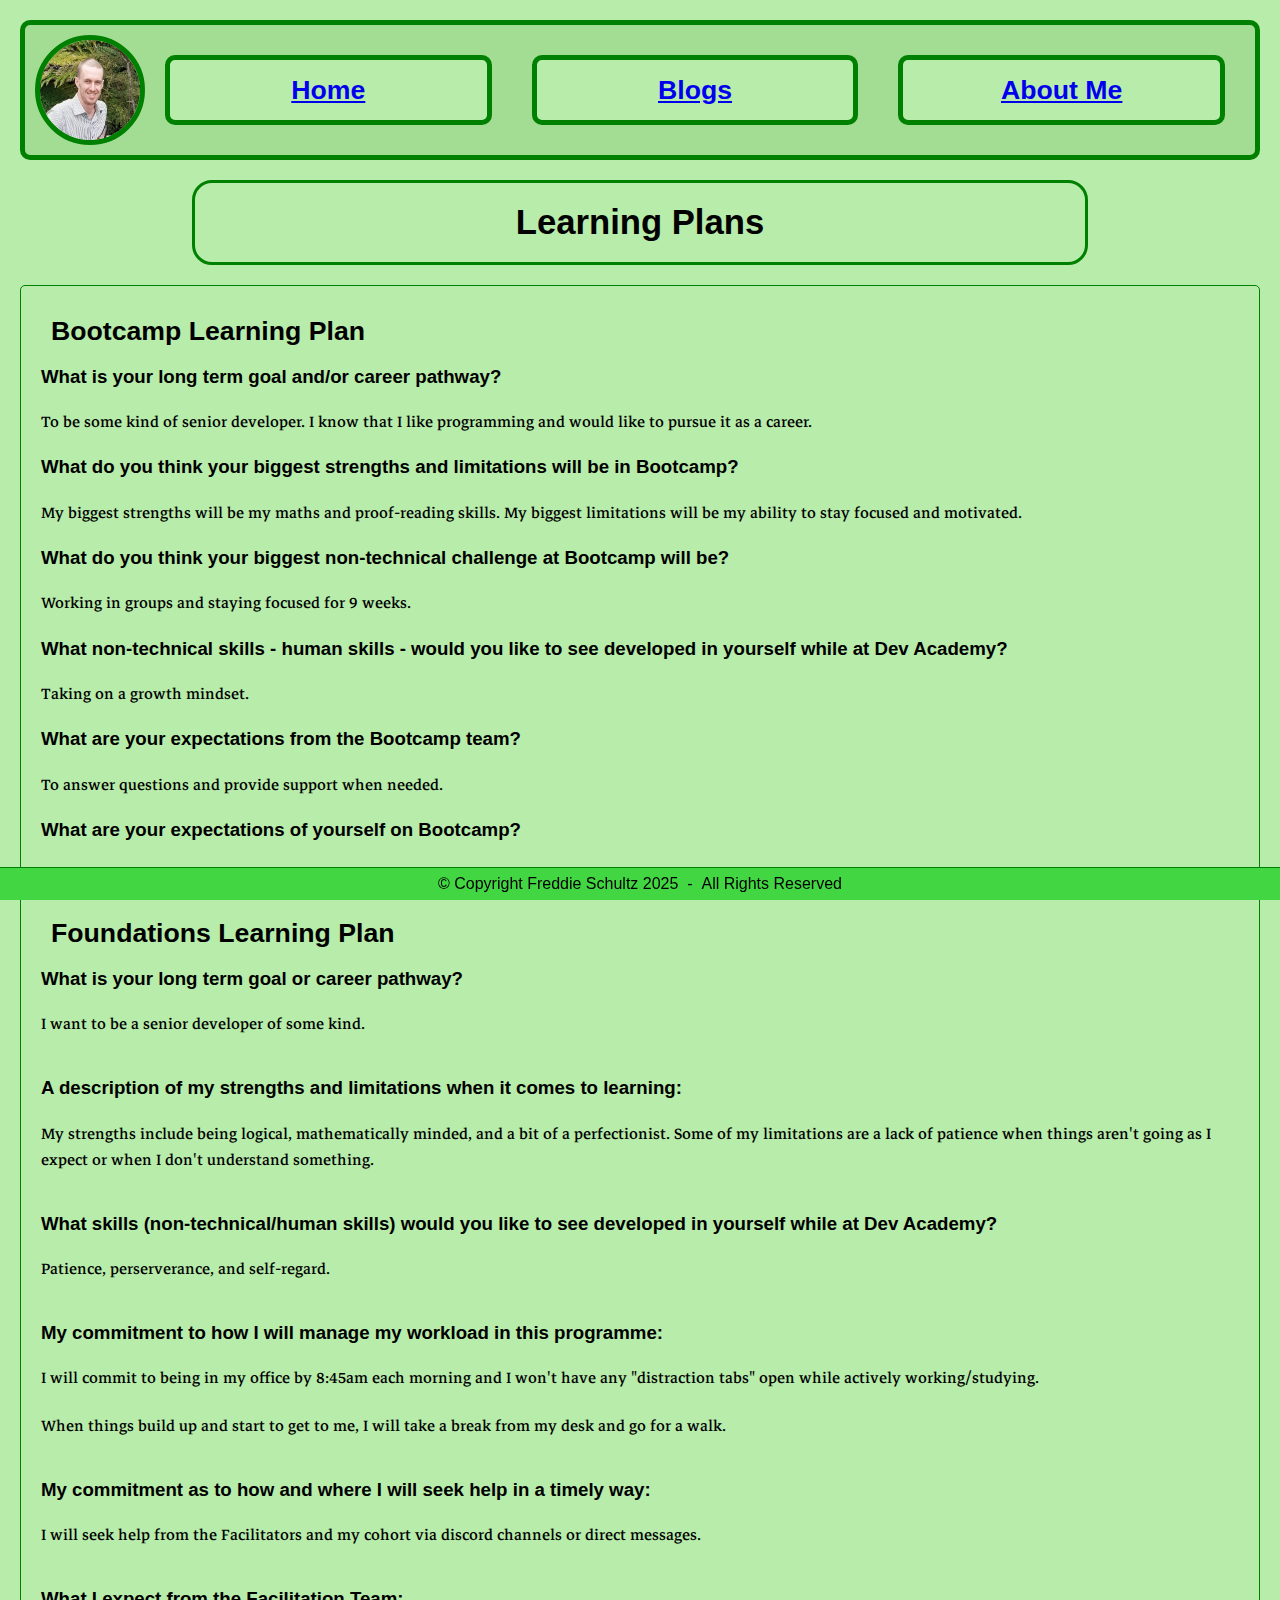
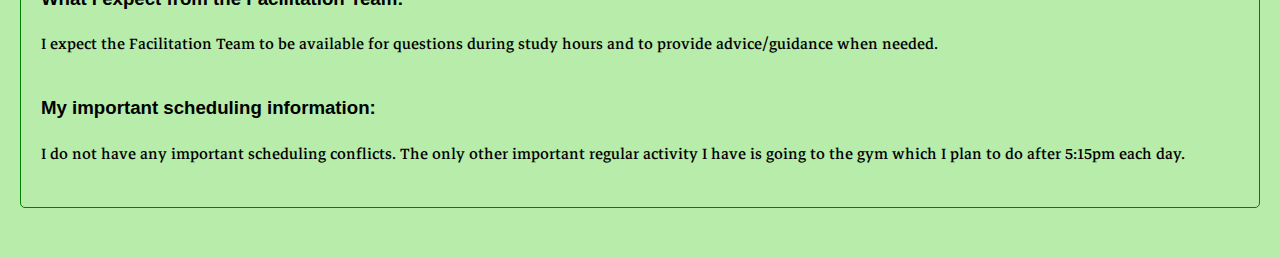
<file: blog/learning-plan.html>
<!DOCTYPE html>
<html lang="en">
  <head>
    <meta charset="UTF-8" />
    <meta name="viewport" content="width=device-width, initial-scale=1" />
    <link rel="stylesheet" href="/styles/main.css" />
    <link
      href="https://fonts.googleapis.com/css2?family=Markazi+Text&display=swap"
      rel="stylesheet"
    />
    <title>Freddie's Blog</title>
  </head>
  <body>
    <nav class="navigation-bar">
      <div class="profile-picture-container">
        <a href="/index.html"
          ><img class="profile-picture" src="/img/freddie.jpg"
        /></a>
      </div>
      <div class="navigation-buttons-container">
        <div class="navigation-button-container">
          <a href="/index.html"><div class="navigation-button">Home</div></a>
        </div>
        <div class="navigation-button-container">
          <a href="/blog-posts.html"
            ><div class="navigation-button">Blogs</div></a
          >
        </div>
        <div class="navigation-button-container">
          <a href="/about-me.html"
            ><div class="navigation-button">About Me</div></a
          >
        </div>
      </div>
    </nav>

    <div class="page-title"><h1>Learning Plans</h1></div>
    <main>
      <div class="blog-body markazi-text">
        <h2>Bootcamp Learning Plan</h2>
        <h3>What is your long term goal and/or career pathway?</h3>
        <p>
          To be some kind of senior developer. I know that I like programming
          and would like to pursue it as a career.
        </p>
        <h3>
          What do you think your biggest strengths and limitations will be in
          Bootcamp?
        </h3>
        <p>
          My biggest strengths will be my maths and proof-reading skills. My
          biggest limitations will be my ability to stay focused and motivated.
        </p>
        <h3>
          What do you think your biggest non-technical challenge at Bootcamp
          will be?
        </h3>
        <p>Working in groups and staying focused for 9 weeks.</p>
        <h3>
          What non-technical skills - human skills - would you like to see
          developed in yourself while at Dev Academy?
        </h3>
        <p>Taking on a growth mindset.</p>
        <h3>What are your expectations from the Bootcamp team?</h3>
        <p>To answer questions and provide support when needed.</p>
        <h3>What are your expectations of yourself on Bootcamp?</h3>
        <p>
          To keep an open mind and not give up when it gets hard. Embrace the
          "Not yet" mentality.
        </p>
        <h2>Foundations Learning Plan</h2>
        <h3>What is your long term goal or career pathway?</h3>
        <p style="margin-bottom: 40px">
          I want to be a senior developer of some kind.
        </p>
        <h3>
          A description of my strengths and limitations when it comes to
          learning:
        </h3>
        <p style="margin-bottom: 40px">
          My strengths include being logical, mathematically minded, and a bit
          of a perfectionist. Some of my limitations are a lack of patience when
          things aren't going as I expect or when I don't understand something.
        </p>
        <h3>
          What skills (non-technical/human skills) would you like to see
          developed in yourself while at Dev Academy?
        </h3>
        <p style="margin-bottom: 40px">
          Patience, perserverance, and self-regard.
        </p>
        <h3>
          My commitment to how I will manage my workload in this programme:
        </h3>
        <p>
          I will commit to being in my office by 8:45am each morning and I won't
          have any "distraction tabs" open while actively working/studying.
        </p>
        <p style="margin-bottom: 40px">
          When things build up and start to get to me, I will take a break from
          my desk and go for a walk.
        </p>
        <h3>
          My commitment as to how and where I will seek help in a timely way:
        </h3>
        <p style="margin-bottom: 40px">
          I will seek help from the Facilitators and my cohort via discord
          channels or direct messages.
        </p>
        <h3>What I expect from the Facilitation Team:</h3>
        <p style="margin-bottom: 40px">
          I expect the Facilitation Team to be available for questions during
          study hours and to provide advice/guidance when needed.
        </p>
        <h3>My important scheduling information:</h3>
        <p style="margin-bottom: 40px">
          I do not have any important scheduling conflicts. The only other
          important regular activity I have is going to the gym which I plan to
          do after 5:15pm each day.
        </p>
      </div>
    </main>
    <footer>
      <div class="page-footer">
        <div class="footer-text">
          &copy; Copyright Freddie Schultz 2025&nbsp;&nbsp;-&nbsp;&nbsp;All
          Rights Reserved
        </div>
        <div class="footer-secret-text">Dee, where do my feet go?</div>
      </div>
    </footer>
  </body>
</html>
</file>
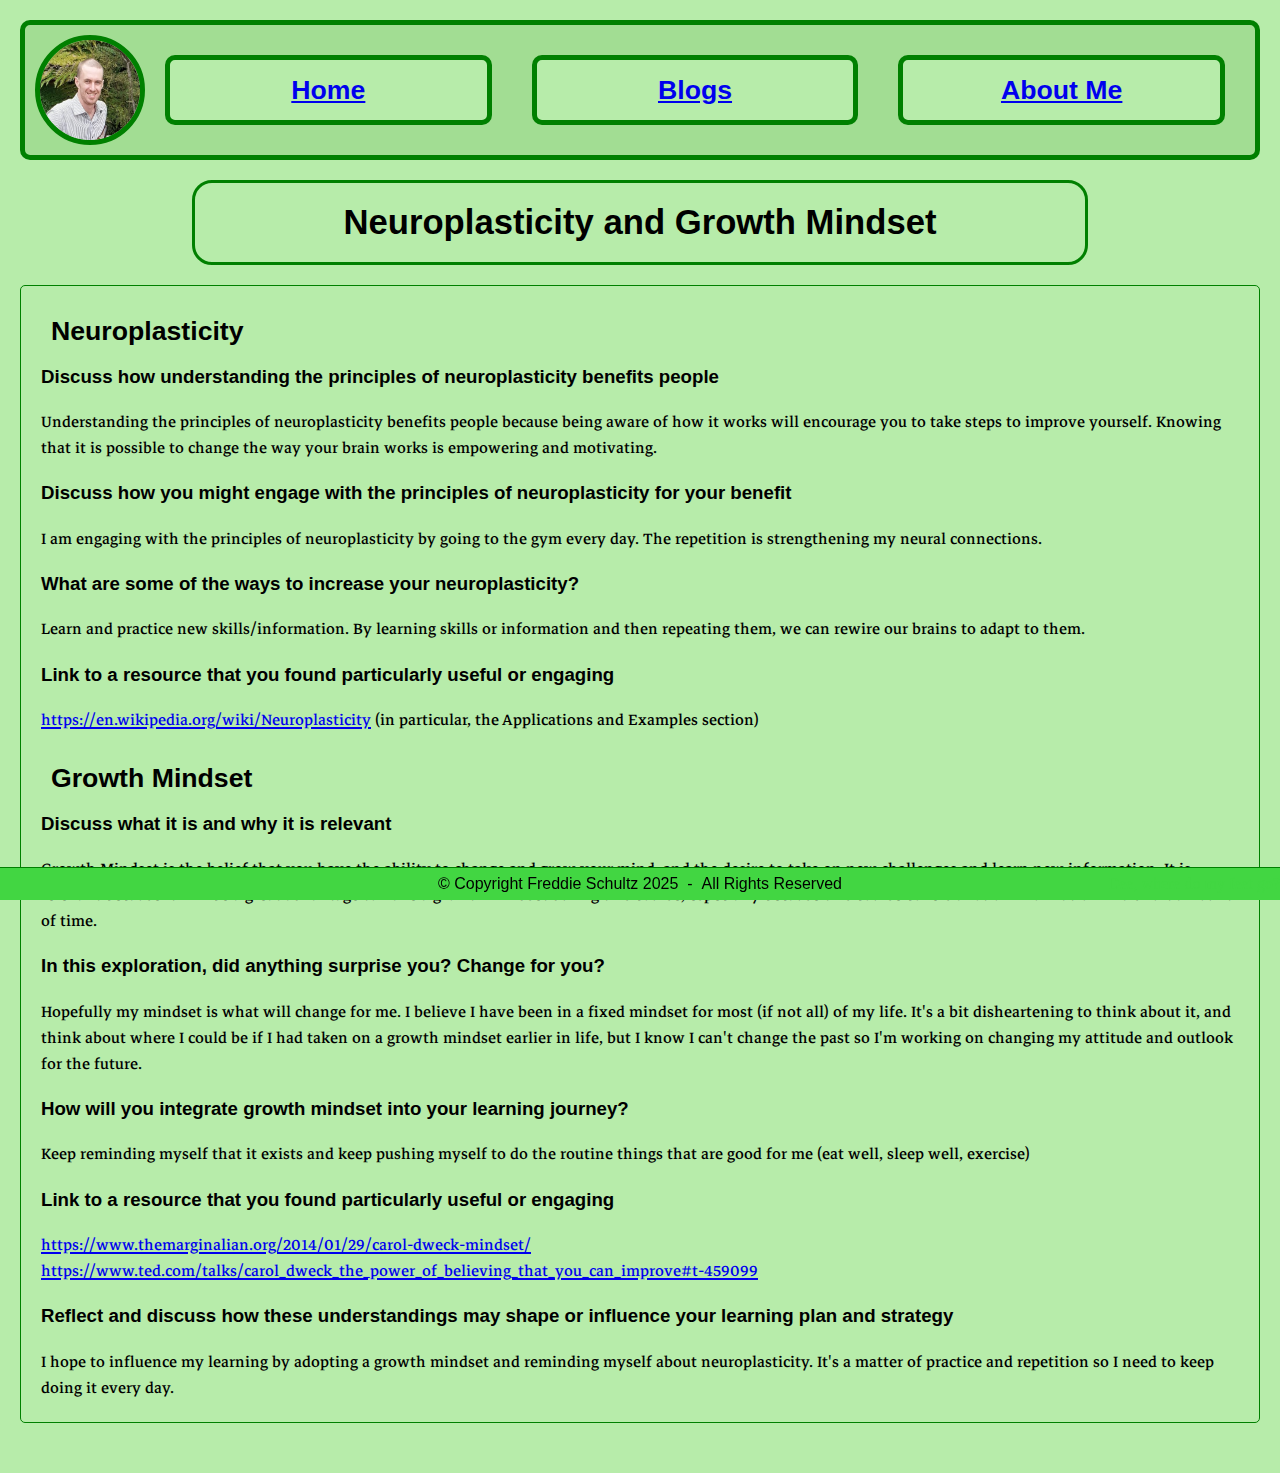
<file: blog/neuroplasticity.html>
<!DOCTYPE html>
<html lang="en">
  <head>
    <meta charset="UTF-8" />
    <meta name="viewport" content="width=device-width, initial-scale=1" />
    <link rel="stylesheet" href="/styles/main.css" />
    <link
      href="https://fonts.googleapis.com/css2?family=Markazi+Text&display=swap"
      rel="stylesheet"
    />
    <title>Freddie's Blog</title>
  </head>
  <body>
    <nav class="navigation-bar">
      <div class="profile-picture-container">
        <a href="/index.html"
          ><img class="profile-picture" src="/img/freddie.jpg"
        /></a>
      </div>
      <div class="navigation-buttons-container">
        <div class="navigation-button-container">
          <a href="/index.html"><div class="navigation-button">Home</div></a>
        </div>
        <div class="navigation-button-container">
          <a href="/blog-posts.html"
            ><div class="navigation-button">Blogs</div></a
          >
        </div>
        <div class="navigation-button-container">
          <a href="/about-me.html"
            ><div class="navigation-button">About Me</div></a
          >
        </div>
      </div>
    </nav>

    <div class="page-title"><h1>Neuroplasticity and Growth Mindset</h1></div>
    <main>
      <div class="blog-body markazi-text">
        <h2>Neuroplasticity</h2>
        <h3>
          Discuss how understanding the principles of neuroplasticity benefits
          people
        </h3>
        <p>
          Understanding the principles of neuroplasticity benefits people
          because being aware of how it works will encourage you to take steps
          to improve yourself. Knowing that it is possible to change the way
          your brain works is empowering and motivating.
        </p>
        <h3>
          Discuss how you might engage with the principles of neuroplasticity
          for your benefit
        </h3>
        <p>
          I am engaging with the principles of neuroplasticity by going to the
          gym every day. The repetition is strengthening my neural connections.
        </p>
        <h3>What are some of the ways to increase your neuroplasticity?</h3>
        <p>
          Learn and practice new skills/information. By learning skills or
          information and then repeating them, we can rewire our brains to adapt
          to them.
        </p>
        <h3>
          Link to a resource that you found particularly useful or engaging
        </h3>
        <p>
          <a href="https://en.wikipedia.org/wiki/Neuroplasticity"
            >https://en.wikipedia.org/wiki/Neuroplasticity</a
          >
          (in particular, the Applications and Examples section)
        </p>
        <h2>Growth Mindset</h2>
        <h3>Discuss what it is and why it is relevant</h3>
        <p>
          Growth Mindset is the belief that you have the ability to change and
          grow your mind, and the desire to take on new challenges and learn new
          information. It is relevant because it will be a great advantage to
          have a growth mindset during this course, especially because this
          course covers a lot of information in a short amount of time.
        </p>
        <h3>In this exploration, did anything surprise you? Change for you?</h3>
        <p>
          Hopefully my mindset is what will change for me. I believe I have been
          in a fixed mindset for most (if not all) of my life. It's a bit
          disheartening to think about it, and think about where I could be if I
          had taken on a growth mindset earlier in life, but I know I can't
          change the past so I'm working on changing my attitude and outlook for
          the future.
        </p>
        <h3>
          How will you integrate growth mindset into your learning journey?
        </h3>
        <p>
          Keep reminding myself that it exists and keep pushing myself to do the
          routine things that are good for me (eat well, sleep well, exercise)
        </p>
        <h3>
          Link to a resource that you found particularly useful or engaging
        </h3>
        <p>
          <a
            href="https://www.themarginalian.org/2014/01/29/carol-dweck-mindset/"
            >https://www.themarginalian.org/2014/01/29/carol-dweck-mindset/</a
          ><br />
          <a
            href="https://www.ted.com/talks/carol_dweck_the_power_of_believing_that_you_can_improve#t-459099"
            >https://www.ted.com/talks/carol_dweck_the_power_of_believing_that_you_can_improve#t-459099</a
          >
        </p>
        <h3>
          Reflect and discuss how these understandings may shape or influence
          your learning plan and strategy
        </h3>
        <p>
          I hope to influence my learning by adopting a growth mindset and
          reminding myself about neuroplasticity. It's a matter of practice and
          repetition so I need to keep doing it every day.
        </p>
      </div>
    </main>
    <footer>
      <div class="page-footer">
        <div class="footer-text">
          &copy; Copyright Freddie Schultz 2025&nbsp;&nbsp;-&nbsp;&nbsp;All
          Rights Reserved
        </div>
        <div class="footer-secret-text">Dee, where do my feet go?</div>
      </div>
    </footer>
  </body>
</html>
</file>
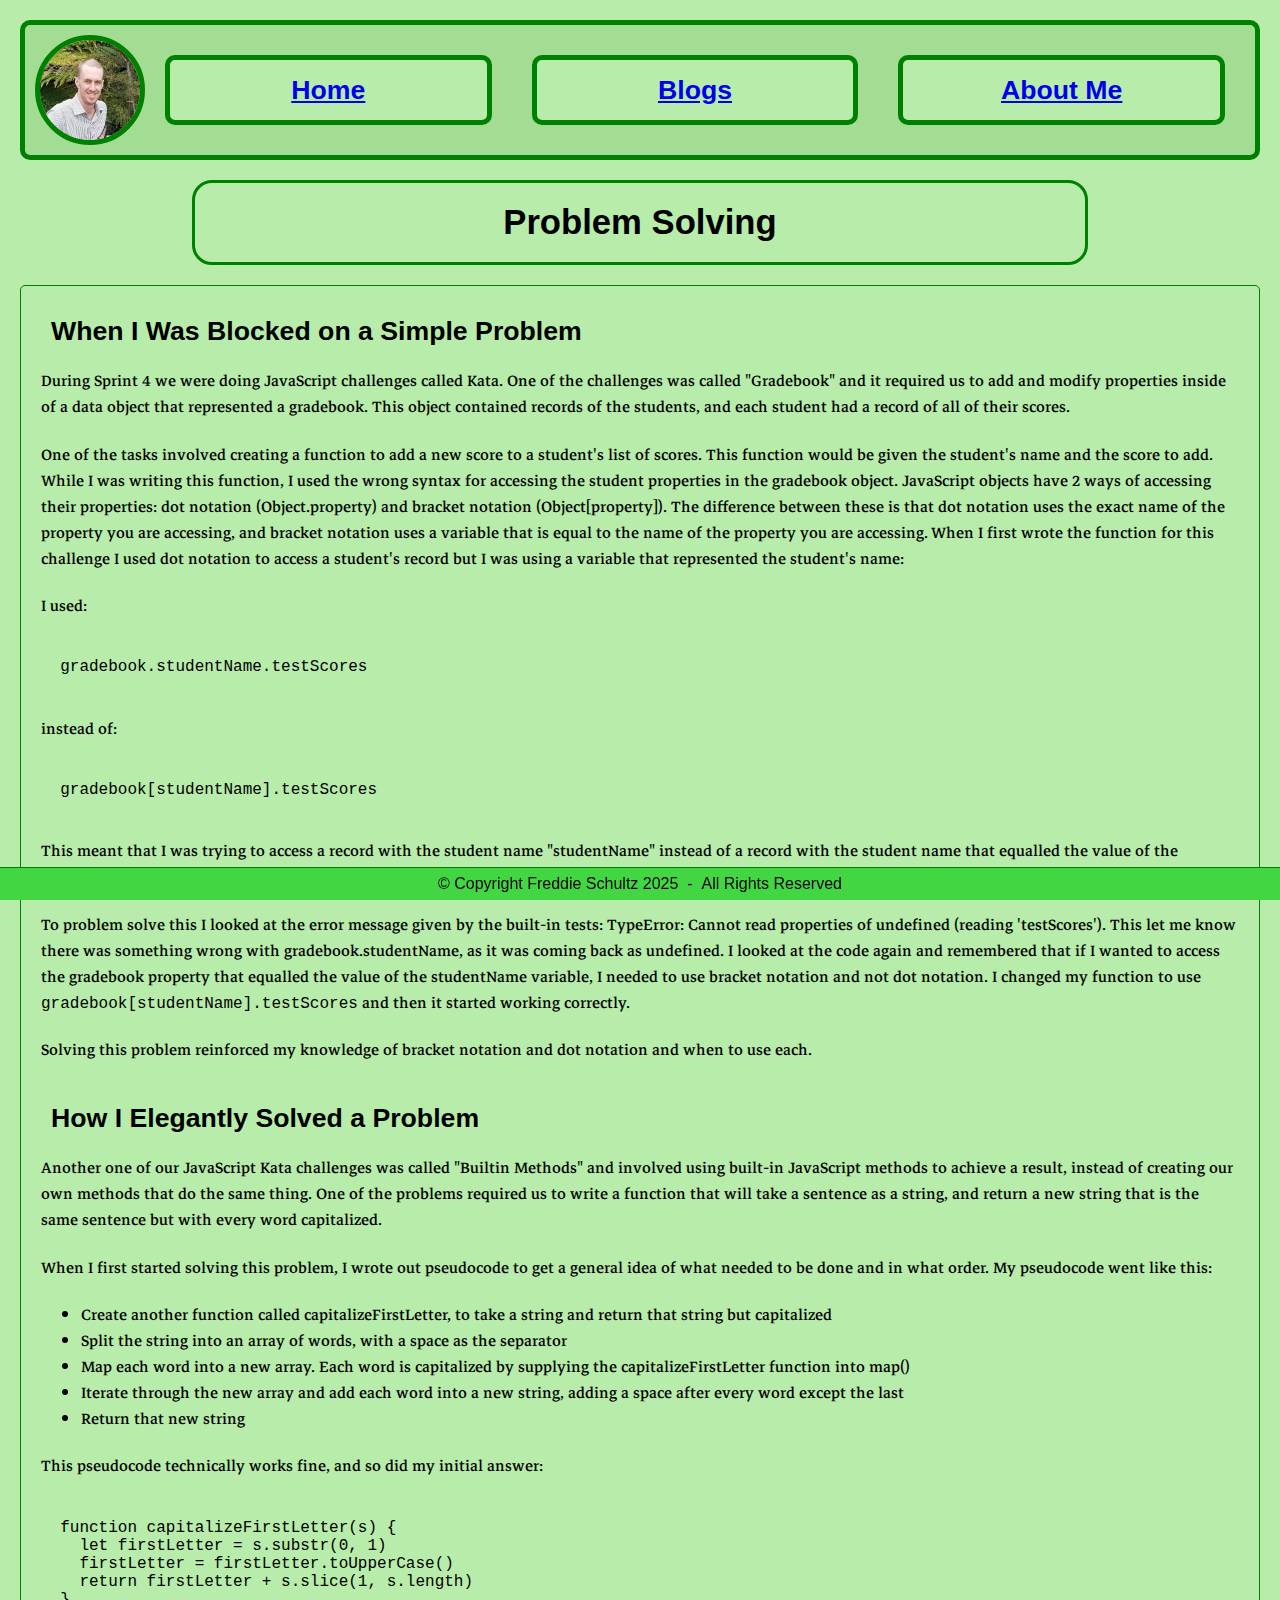
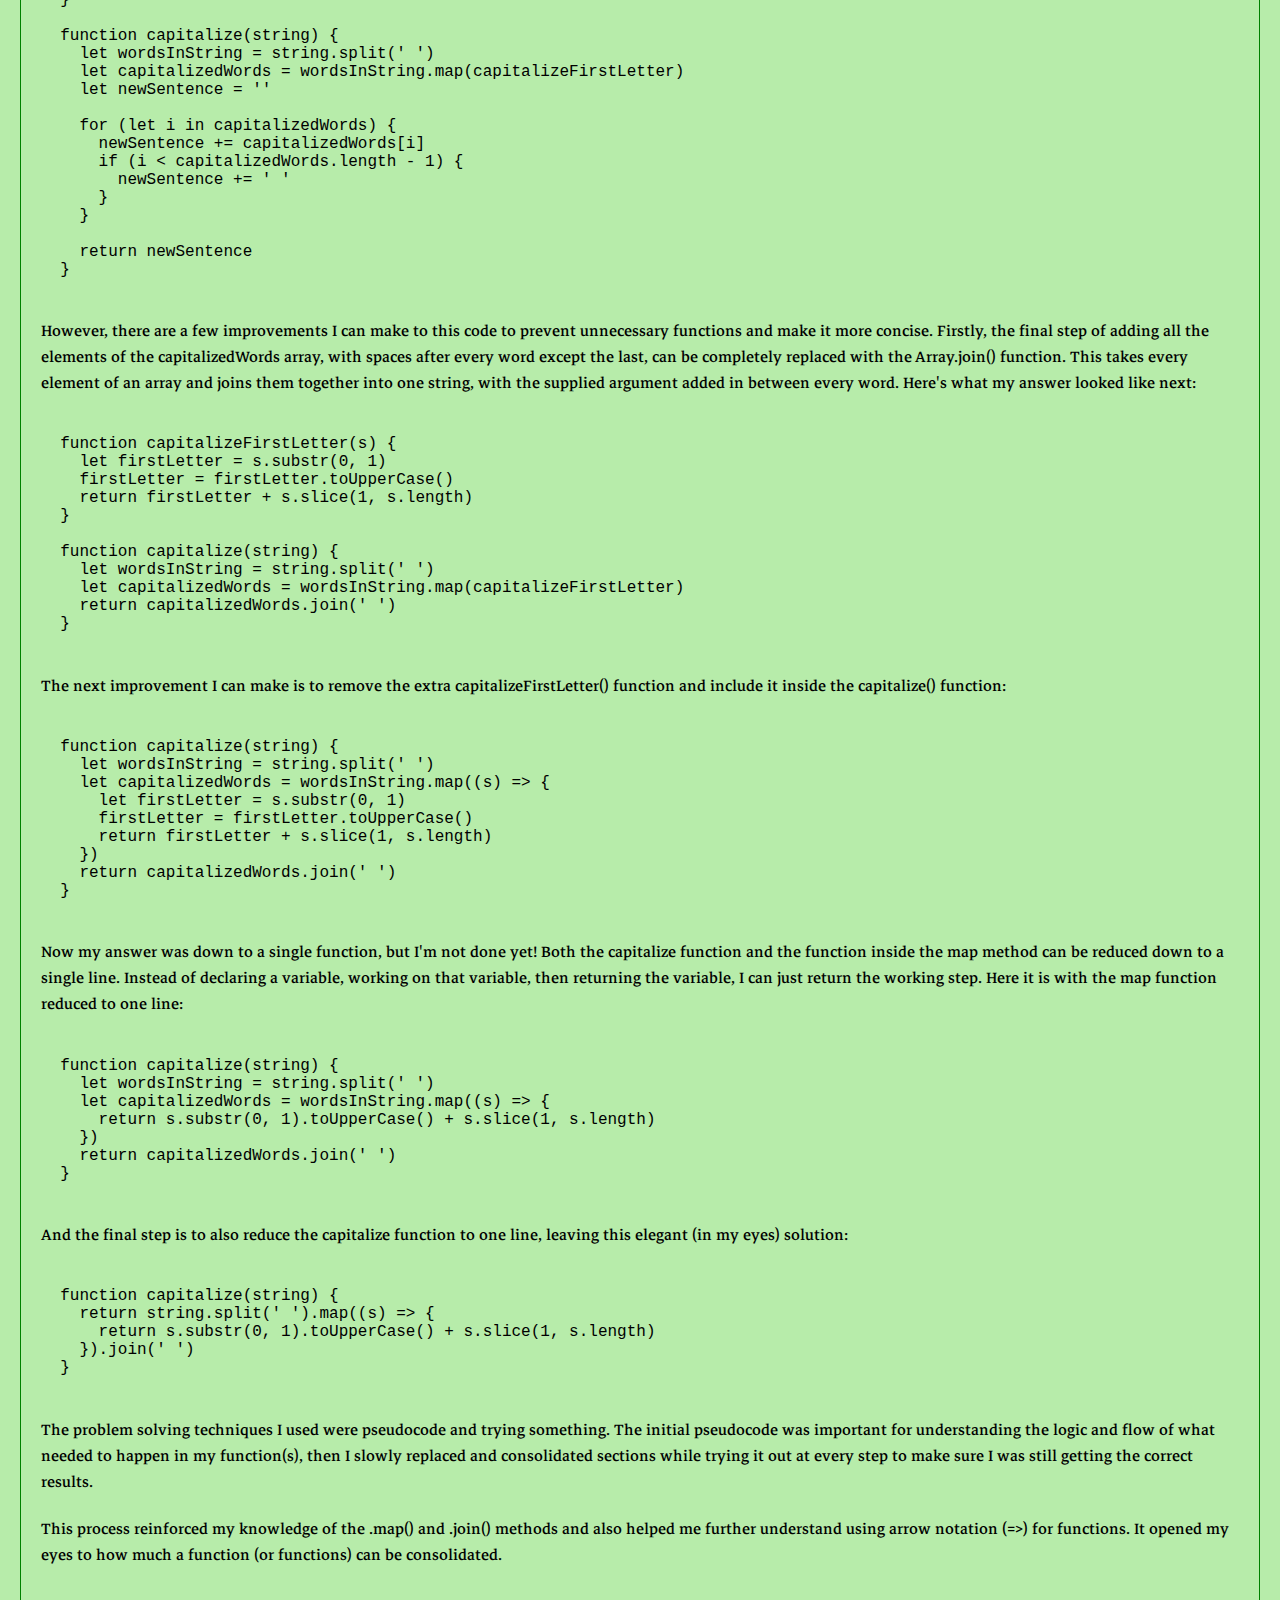
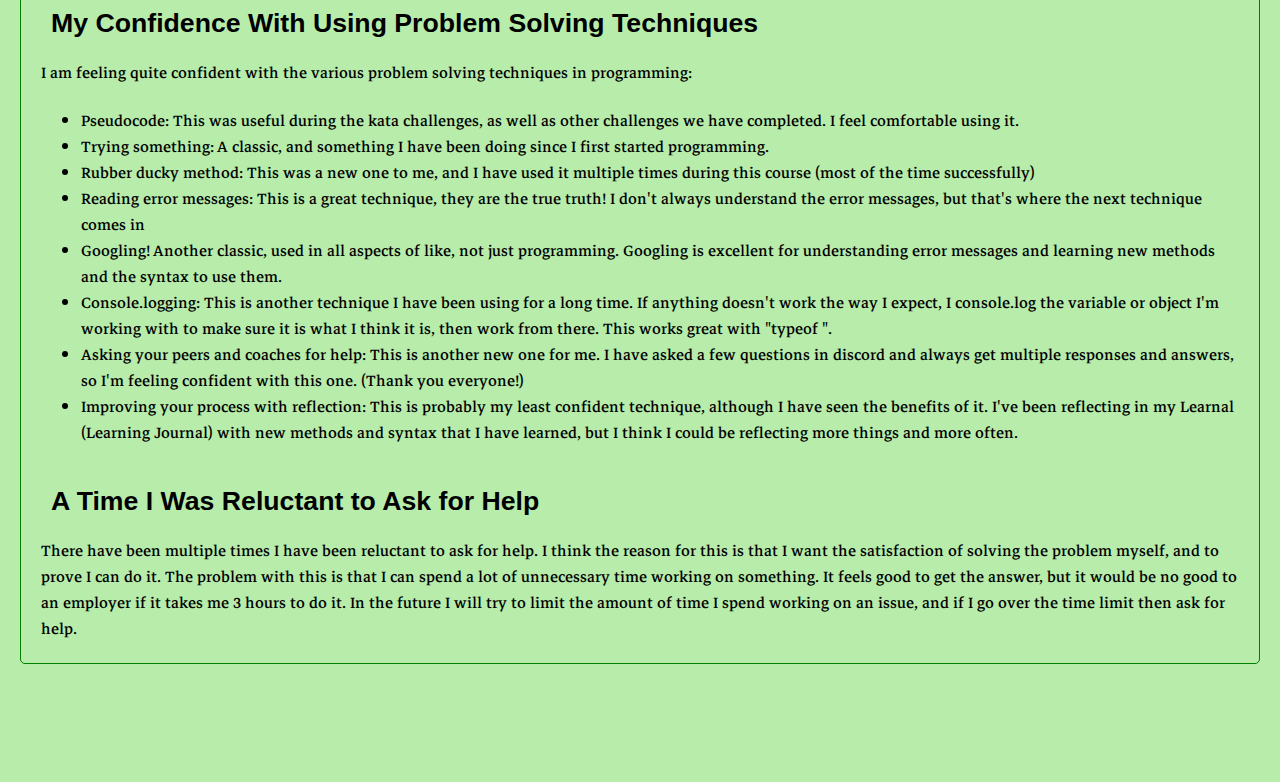
<file: blog/problem-solving.html>
<!DOCTYPE html>
<html lang="en">
  <head>
    <meta charset="UTF-8" />
    <meta name="viewport" content="width=device-width, initial-scale=1" />
    <link rel="stylesheet" href="/styles/main.css" />
    <link
      href="https://fonts.googleapis.com/css2?family=Markazi+Text&display=swap"
      rel="stylesheet"
    />
    <title>Freddie's Blog</title>
  </head>
  <body>
    <nav class="navigation-bar">
      <div class="profile-picture-container">
        <a href="/index.html"
          ><img class="profile-picture" src="/img/freddie.jpg"
        /></a>
      </div>
      <div class="navigation-buttons-container">
        <div class="navigation-button-container">
          <a href="/index.html"><div class="navigation-button">Home</div></a>
        </div>
        <div class="navigation-button-container">
          <a href="/blog-posts.html"
            ><div class="navigation-button">Blogs</div></a
          >
        </div>
        <div class="navigation-button-container">
          <a href="/about-me.html"
            ><div class="navigation-button">About Me</div></a
          >
        </div>
      </div>
    </nav>

    <div class="page-title"><h1>Problem Solving</h1></div>
    <main>
      <div class="blog-body markazi-text">
        <h2>When I Was Blocked on a Simple Problem</h2>
        <p>
          During Sprint 4 we were doing JavaScript challenges called Kata. One
          of the challenges was called "Gradebook" and it required us to add and
          modify properties inside of a data object that represented a
          gradebook. This object contained records of the students, and each
          student had a record of all of their scores.
        </p>
        <p>
          One of the tasks involved creating a function to add a new score to a
          student's list of scores. This function would be given the student's
          name and the score to add. While I was writing this function, I used
          the wrong syntax for accessing the student properties in the gradebook
          object. JavaScript objects have 2 ways of accessing their properties:
          dot notation (Object.property) and bracket notation
          (Object[property]). The difference between these is that dot notation
          uses the exact name of the property you are accessing, and bracket
          notation uses a variable that is equal to the name of the property you
          are accessing. When I first wrote the function for this challenge I
          used dot notation to access a student's record but I was using a
          variable that represented the student's name:
        </p>
        <p>I used:</p>
        <pre><code>
  gradebook.studentName.testScores
        </code></pre>
        <p>instead of:</p>
        <pre><code>
  gradebook[studentName].testScores
        </code></pre>
        <p>
          This meant that I was trying to access a record with the student name
          "studentName" instead of a record with the student name that equalled
          the value of the studentName variable.
        </p>
        <p>
          To problem solve this I looked at the error message given by the
          built-in tests: TypeError: Cannot read properties of undefined
          (reading 'testScores'). This let me know there was something wrong
          with gradebook.studentName, as it was coming back as undefined. I
          looked at the code again and remembered that if I wanted to access the
          gradebook property that equalled the value of the studentName
          variable, I needed to use bracket notation and not dot notation. I
          changed my function to use
          <code style="font-size: 12pt">gradebook[studentName].testScores</code>
          and then it started working correctly.
        </p>
        <p>
          Solving this problem reinforced my knowledge of bracket notation and
          dot notation and when to use each.
        </p>
        <h2 style="margin-top: 40px">How I Elegantly Solved a Problem</h2>
        <p>
          Another one of our JavaScript Kata challenges was called "Builtin
          Methods" and involved using built-in JavaScript methods to achieve a
          result, instead of creating our own methods that do the same thing.
          One of the problems required us to write a function that will take a
          sentence as a string, and return a new string that is the same
          sentence but with every word capitalized.
        </p>
        <p>
          When I first started solving this problem, I wrote out pseudocode to
          get a general idea of what needed to be done and in what order. My
          pseudocode went like this:
        </p>

        <ul>
          <li>
            Create another function called capitalizeFirstLetter, to take a
            string and return that string but capitalized
          </li>
          <li>
            Split the string into an array of words, with a space as the
            separator
          </li>
          <li>
            Map each word into a new array. Each word is capitalized by
            supplying the capitalizeFirstLetter function into map()
          </li>
          <li>
            Iterate through the new array and add each word into a new string,
            adding a space after every word except the last
          </li>
          <li>Return that new string</li>
        </ul>
        <p>
          This pseudocode technically works fine, and so did my initial answer:
        </p>
        <pre><code>
  function capitalizeFirstLetter(s) {
    let firstLetter = s.substr(0, 1)
    firstLetter = firstLetter.toUpperCase()
    return firstLetter + s.slice(1, s.length)
  }

  function capitalize(string) {
    let wordsInString = string.split(' ')
    let capitalizedWords = wordsInString.map(capitalizeFirstLetter)
    let newSentence = ''

    for (let i in capitalizedWords) {
      newSentence += capitalizedWords[i]
      if (i &lt; capitalizedWords.length - 1) {
        newSentence += ' '
      }
    }

    return newSentence
  }
        </code></pre>
        <p>
          However, there are a few improvements I can make to this code to
          prevent unnecessary functions and make it more concise. Firstly, the
          final step of adding all the elements of the capitalizedWords array,
          with spaces after every word except the last, can be completely
          replaced with the Array.join() function. This takes every element of
          an array and joins them together into one string, with the supplied
          argument added in between every word. Here's what my answer looked
          like next:
        </p>
        <pre><code>
  function capitalizeFirstLetter(s) {
    let firstLetter = s.substr(0, 1)
    firstLetter = firstLetter.toUpperCase()
    return firstLetter + s.slice(1, s.length)
  }

  function capitalize(string) {
    let wordsInString = string.split(' ')
    let capitalizedWords = wordsInString.map(capitalizeFirstLetter)
    return capitalizedWords.join(' ')
  }
        </code></pre>
        <p>
          The next improvement I can make is to remove the extra
          capitalizeFirstLetter() function and include it inside the
          capitalize() function:
        </p>
        <pre><code>
  function capitalize(string) {
    let wordsInString = string.split(' ')
    let capitalizedWords = wordsInString.map((s) => {
      let firstLetter = s.substr(0, 1)
      firstLetter = firstLetter.toUpperCase()
      return firstLetter + s.slice(1, s.length)
    })
    return capitalizedWords.join(' ')
  }
        </code></pre>
        <p>
          Now my answer was down to a single function, but I'm not done yet!
          Both the capitalize function and the function inside the map method
          can be reduced down to a single line. Instead of declaring a variable,
          working on that variable, then returning the variable, I can just
          return the working step. Here it is with the map function reduced to
          one line:
        </p>
        <pre><code>
  function capitalize(string) {
    let wordsInString = string.split(' ')
    let capitalizedWords = wordsInString.map((s) => {
      return s.substr(0, 1).toUpperCase() + s.slice(1, s.length)
    })
    return capitalizedWords.join(' ')
  }
        </code></pre>
        <p>
          And the final step is to also reduce the capitalize function to one
          line, leaving this elegant (in my eyes) solution:
        </p>
        <pre><code>
  function capitalize(string) {
    return string.split(' ').map((s) => {
      return s.substr(0, 1).toUpperCase() + s.slice(1, s.length)
    }).join(' ')
  }
        </code></pre>
        <p>
          The problem solving techniques I used were pseudocode and trying
          something. The initial pseudocode was important for understanding the
          logic and flow of what needed to happen in my function(s), then I
          slowly replaced and consolidated sections while trying it out at every
          step to make sure I was still getting the correct results.
        </p>
        <p>
          This process reinforced my knowledge of the .map() and .join() methods
          and also helped me further understand using arrow notation (=>) for
          functions. It opened my eyes to how much a function (or functions) can
          be consolidated.
        </p>
        <h2 style="margin-top: 40px">
          My Confidence With Using Problem Solving Techniques
        </h2>
        <p>
          I am feeling quite confident with the various problem solving
          techniques in programming:
        </p>
        <ul>
          <li>
            Pseudocode: This was useful during the kata challenges, as well as
            other challenges we have completed. I feel comfortable using it.
          </li>
          <li>
            Trying something: A classic, and something I have been doing since I
            first started programming.
          </li>
          <li>
            Rubber ducky method: This was a new one to me, and I have used it
            multiple times during this course (most of the time successfully)
          </li>
          <li>
            Reading error messages: This is a great technique, they are the true
            truth! I don't always understand the error messages, but that's
            where the next technique comes in
          </li>
          <li>
            Googling! Another classic, used in all aspects of like, not just
            programming. Googling is excellent for understanding error messages
            and learning new methods and the syntax to use them.
          </li>
          <li>
            Console.logging: This is another technique I have been using for a
            long time. If anything doesn't work the way I expect, I console.log
            the variable or object I'm working with to make sure it is what I
            think it is, then work from there. This works great with "typeof ".
          </li>
          <li>
            Asking your peers and coaches for help: This is another new one for
            me. I have asked a few questions in discord and always get multiple
            responses and answers, so I'm feeling confident with this one.
            (Thank you everyone!)
          </li>
          <li>
            Improving your process with reflection: This is probably my least
            confident technique, although I have seen the benefits of it. I've
            been reflecting in my Learnal (Learning Journal) with new methods
            and syntax that I have learned, but I think I could be reflecting
            more things and more often.
          </li>
        </ul>
        <h2 style="margin-top: 40px">A Time I Was Reluctant to Ask for Help</h2>
        <p>
          There have been multiple times I have been reluctant to ask for help.
          I think the reason for this is that I want the satisfaction of solving
          the problem myself, and to prove I can do it. The problem with this is
          that I can spend a lot of unnecessary time working on something. It
          feels good to get the answer, but it would be no good to an employer
          if it takes me 3 hours to do it. In the future I will try to limit the
          amount of time I spend working on an issue, and if I go over the time
          limit then ask for help.
        </p>
      </div>
    </main>
    <footer>
      <div class="page-footer">
        <div class="footer-text">
          &copy; Copyright Freddie Schultz 2025&nbsp;&nbsp;-&nbsp;&nbsp;All
          Rights Reserved
        </div>
        <div class="footer-secret-text">Dee, where do my feet go?</div>
      </div>
    </footer>
  </body>
</html>
</file>
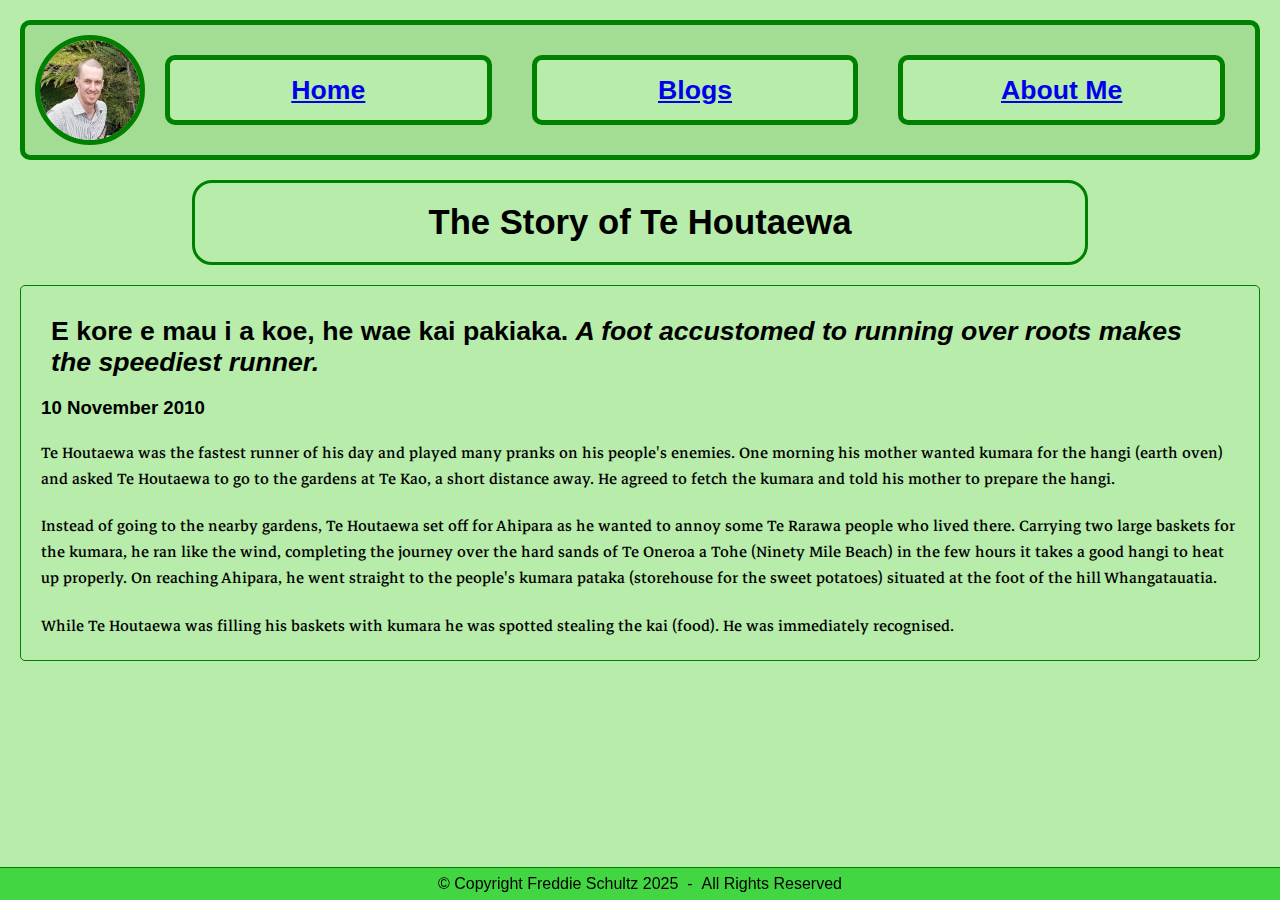
<file: blog/te-houtaewa-template.html>
<!DOCTYPE html>
<html lang="en">
  <head>
    <meta charset="UTF-8" />
    <meta name="viewport" content="width=device-width, initial-scale=1" />
    <title>Stories and Legends (PAGE title)</title>
    <meta charset="UTF-8" />
    <link href="/styles/main.css" rel="stylesheet" type="text/css" />
    <link
      href="https://fonts.googleapis.com/css2?family=Markazi+Text&display=swap"
      rel="stylesheet"
    />
  </head>

  <body>
    <nav class="navigation-bar">
      <div class="profile-picture-container">
        <a href="/index.html"
          ><img class="profile-picture" src="/img/freddie.jpg"
        /></a>
      </div>
      <div style="flex: 1; display: flex">
        <div class="navigation-button-container">
          <a href="/index.html"><div class="navigation-button">Home</div></a>
        </div>
        <div class="navigation-button-container">
          <a href="/blog-posts.html"
            ><div class="navigation-button">Blogs</div></a
          >
        </div>
        <div class="navigation-button-container">
          <a href="/about-me.html"
            ><div class="navigation-button">About Me</div></a
          >
        </div>
      </div>
    </nav>

    <div class="page-title"><h1>The Story of Te Houtaewa</h1></div>

    <div class="blog-body markazi-text">
      <h2>
        E kore e mau i a koe, he wae kai pakiaka.
        <em
          >A foot accustomed to running over roots makes the speediest
          runner.</em
        >
      </h2>
      <h3>10 November 2010</h3>

      <p>
        Te Houtaewa was the fastest runner of his day and played many pranks on
        his people's enemies. One morning his mother wanted kumara for the hangi
        (earth oven) and asked Te Houtaewa to go to the gardens at Te Kao, a
        short distance away. He agreed to fetch the kumara and told his mother
        to prepare the hangi.
      </p>
      <p>
        Instead of going to the nearby gardens, Te Houtaewa set off for Ahipara
        as he wanted to annoy some Te Rarawa people who lived there. Carrying
        two large baskets for the kumara, he ran like the wind, completing the
        journey over the hard sands of Te Oneroa a Tohe (Ninety Mile Beach) in
        the few hours it takes a good hangi to heat up properly. On reaching
        Ahipara, he went straight to the people's kumara pataka (storehouse for
        the sweet potatoes) situated at the foot of the hill Whangatauatia.
      </p>
      <p>
        While Te Houtaewa was filling his baskets with kumara he was spotted
        stealing the kai (food). He was immediately recognised.
      </p>
    </div>
    <!-- this is a comment. -->
    <footer>
      <div class="page-footer">
        <div class="footer-text">
          &copy; Copyright Freddie Schultz 2025&nbsp;&nbsp;-&nbsp;&nbsp;All
          Rights Reserved
        </div>
        <div class="footer-secret-text">Dee, where do my feet go?</div>
      </div>
    </footer>
  </body>
</html>
</file>
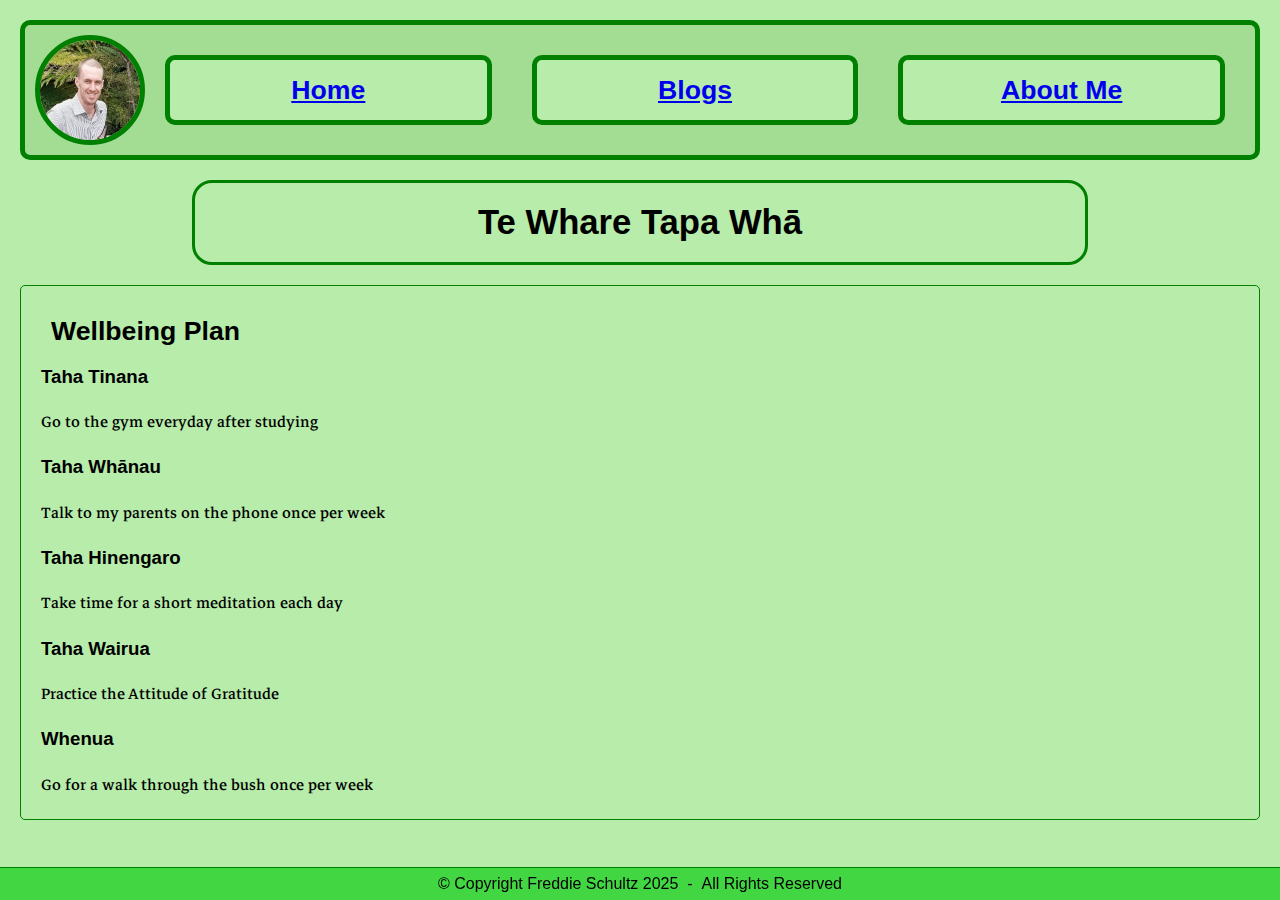
<file: blog/te-whare-tapa-wha.html>
<!DOCTYPE html>
<html lang="en">
  <head>
    <meta charset="UTF-8" />
    <meta name="viewport" content="width=device-width, initial-scale=1" />
    <link rel="stylesheet" href="/styles/main.css" />
    <link
      href="https://fonts.googleapis.com/css2?family=Markazi+Text&display=swap"
      rel="stylesheet"
    />
    <title>Freddie's Blog</title>
  </head>
  <body>
    <nav class="navigation-bar">
      <div class="profile-picture-container">
        <a href="/index.html"
          ><img class="profile-picture" src="/img/freddie.jpg"
        /></a>
      </div>
      <div class="navigation-buttons-container">
        <div class="navigation-button-container">
          <a href="/index.html"><div class="navigation-button">Home</div></a>
        </div>
        <div class="navigation-button-container">
          <a href="/blog-posts.html"
            ><div class="navigation-button">Blogs</div></a
          >
        </div>
        <div class="navigation-button-container">
          <a href="/about-me.html"
            ><div class="navigation-button">About Me</div></a
          >
        </div>
      </div>
    </nav>

    <div class="page-title"><h1>Te Whare Tapa Whā</h1></div>
    <main>
      <div class="blog-body markazi-text">
        <h2>Wellbeing Plan</h2>
        <h3>Taha Tinana</h3>
        <p>Go to the gym everyday after studying</p>
        <h3>Taha Whānau</h3>
        <p>Talk to my parents on the phone once per week</p>
        <h3>Taha Hinengaro</h3>
        <p>Take time for a short meditation each day</p>
        <h3>Taha Wairua</h3>
        <p>Practice the Attitude of Gratitude</p>
        <h3>Whenua</h3>
        <p>Go for a walk through the bush once per week</p>
      </div>
    </main>
    <footer>
      <div class="page-footer">
        <div class="footer-text">
          &copy; Copyright Freddie Schultz 2025&nbsp;&nbsp;-&nbsp;&nbsp;All
          Rights Reserved
        </div>
        <div class="footer-secret-text">Dee, where do my feet go?</div>
      </div>
    </footer>
  </body>
</html>
</file>
<file: styles/main.css>
/* Temporary class for viewing outlines of elements */
.black-border {
  border: 5px solid black;
}

body {
  background: #b7ecaa;
  margin: 0px;
}

.markazi-text {
  font-family: 'Markazi Text', 'Times New Roman', Times, serif;
}

h1 {
  margin: 0px;
  font-size: 26pt;
  font-weight: 700;
}

h2 {
  margin: 30px 10px 10px 10px;
  font-size: 20pt;
  font-weight: 600;
  font-family: Arial, Helvetica, sans-serif;
}

h3 {
  font-family: 'Segoe UI', Tahoma, Geneva, Verdana, sans-serif;
  font-size: 14pt;
  font-weight: 700;
}

pre {
  font-size: 12pt;
  width: 100%;
  overflow-x: auto;
}

.page-title {
  font-family: Arial, Helvetica, sans-serif;
  padding: 20px;
  margin: 20px 15% 20px 15%;
  text-align: center;
  border: 3px solid green;
  border-radius: 20px;
}

.blog-body {
  padding: 0px 20px 0px 20px;
  margin: 20px 20px 50px 20px;
  border: 1px solid green;
  border-radius: 5px;
  font-size: 16pt;
}

.code-text {
  border: 1px solid black;
  font-family: monospace;
  font-size: 12pt;
}

.navigation-bar {
  border: 5px solid green;
  border-radius: 10px;
  width: auto;
  height: 110px;
  display: flex;
  margin: 20px;
  padding: 10px;
  background-color: #a2dd93;
}

.profile-picture-container {
  height: 100px;
  width: 100px;
  border: 5px solid green;
  border-radius: 50%;
}

.profile-picture {
  border-radius: 50%;
  height: 100%;
  width: 100%;
}

/* Contains all navigation buttons in nav menu 
Not to be confused with navigation-button-container */
.navigation-buttons-container {
  flex: 1;
  display: flex;
}

/* Contains a single navigation button div wrapped in an <a>
Not to be confused with navigation-buttons-container */
.navigation-button-container {
  font-family: Arial, Helvetica, sans-serif;
  font-size: 20pt;
  font-weight: bold;
  padding: 0px;
  margin: 20px;
  text-align: center;
  flex: 1;
  border: 5px solid green;
  border-radius: 10px;
  background-color: #b7ecaa;
}

/* A single navigation button div.
This is wrapped in an <a> which is inside a navigation-button-container */
.navigation-button {
  height: 100%;
  display: flex;
  justify-content: center;
  align-items: center;
}

.page-footer {
  position: fixed;
  bottom: 0px;
  width: 100%;
  height: 20px;
  padding: 7px 0px 5px 0px;
  margin-left: 0px;
  background-color: rgb(66, 214, 66);
  border-top: 1px solid green;
}

.footer-text {
  position: fixed;
  text-align: center;
  font-family: Arial, Helvetica, sans-serif;
  width: 100%;
  z-index: 2;
}

.footer-secret-text {
  position: fixed;
  text-align: right;
  width: 100%;
  color: rgb(66, 214, 66);
  z-index: 1;
}

@media (max-width: 1000px) {
  .page-title {
    margin: 20px 10% 20px 10%;
  }
}

@media (min-width: 1400px) {
  .page-title {
    margin: 20px 20% 20px 20%;
  }
}
</file>
